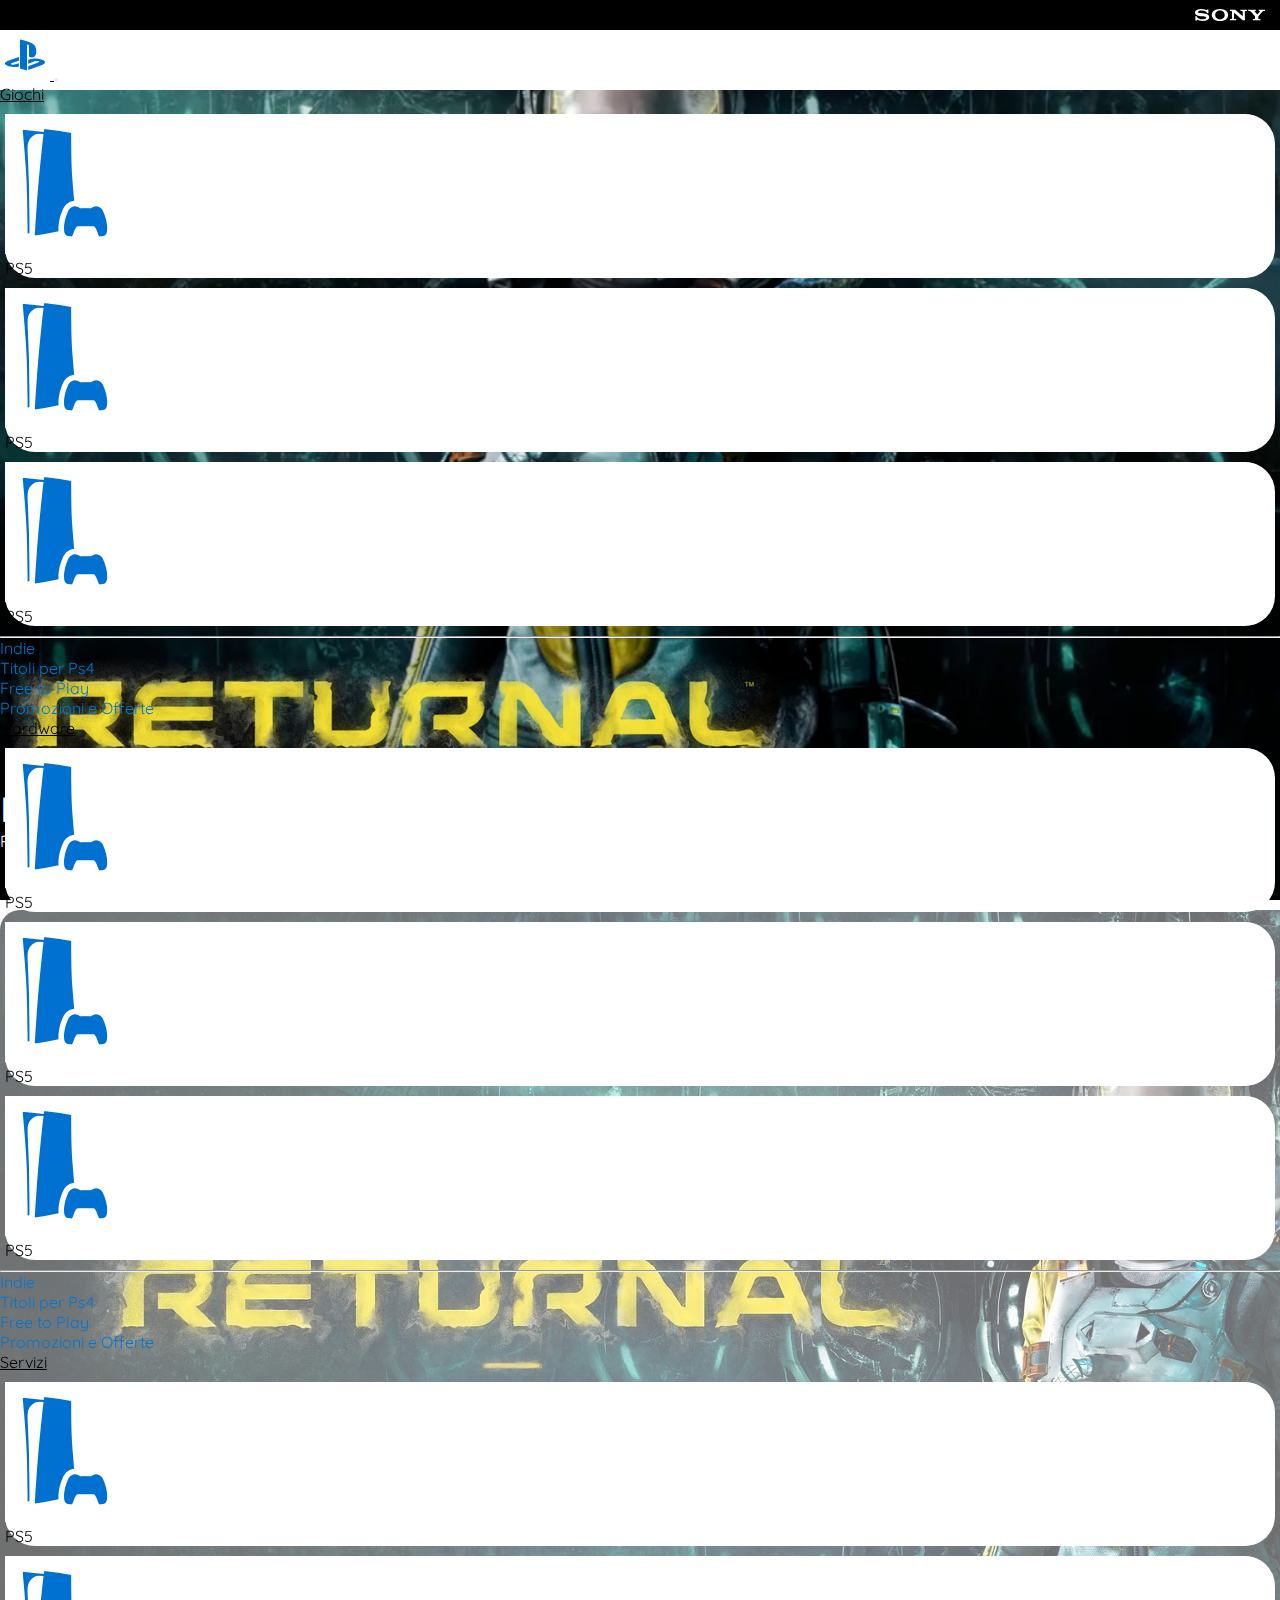
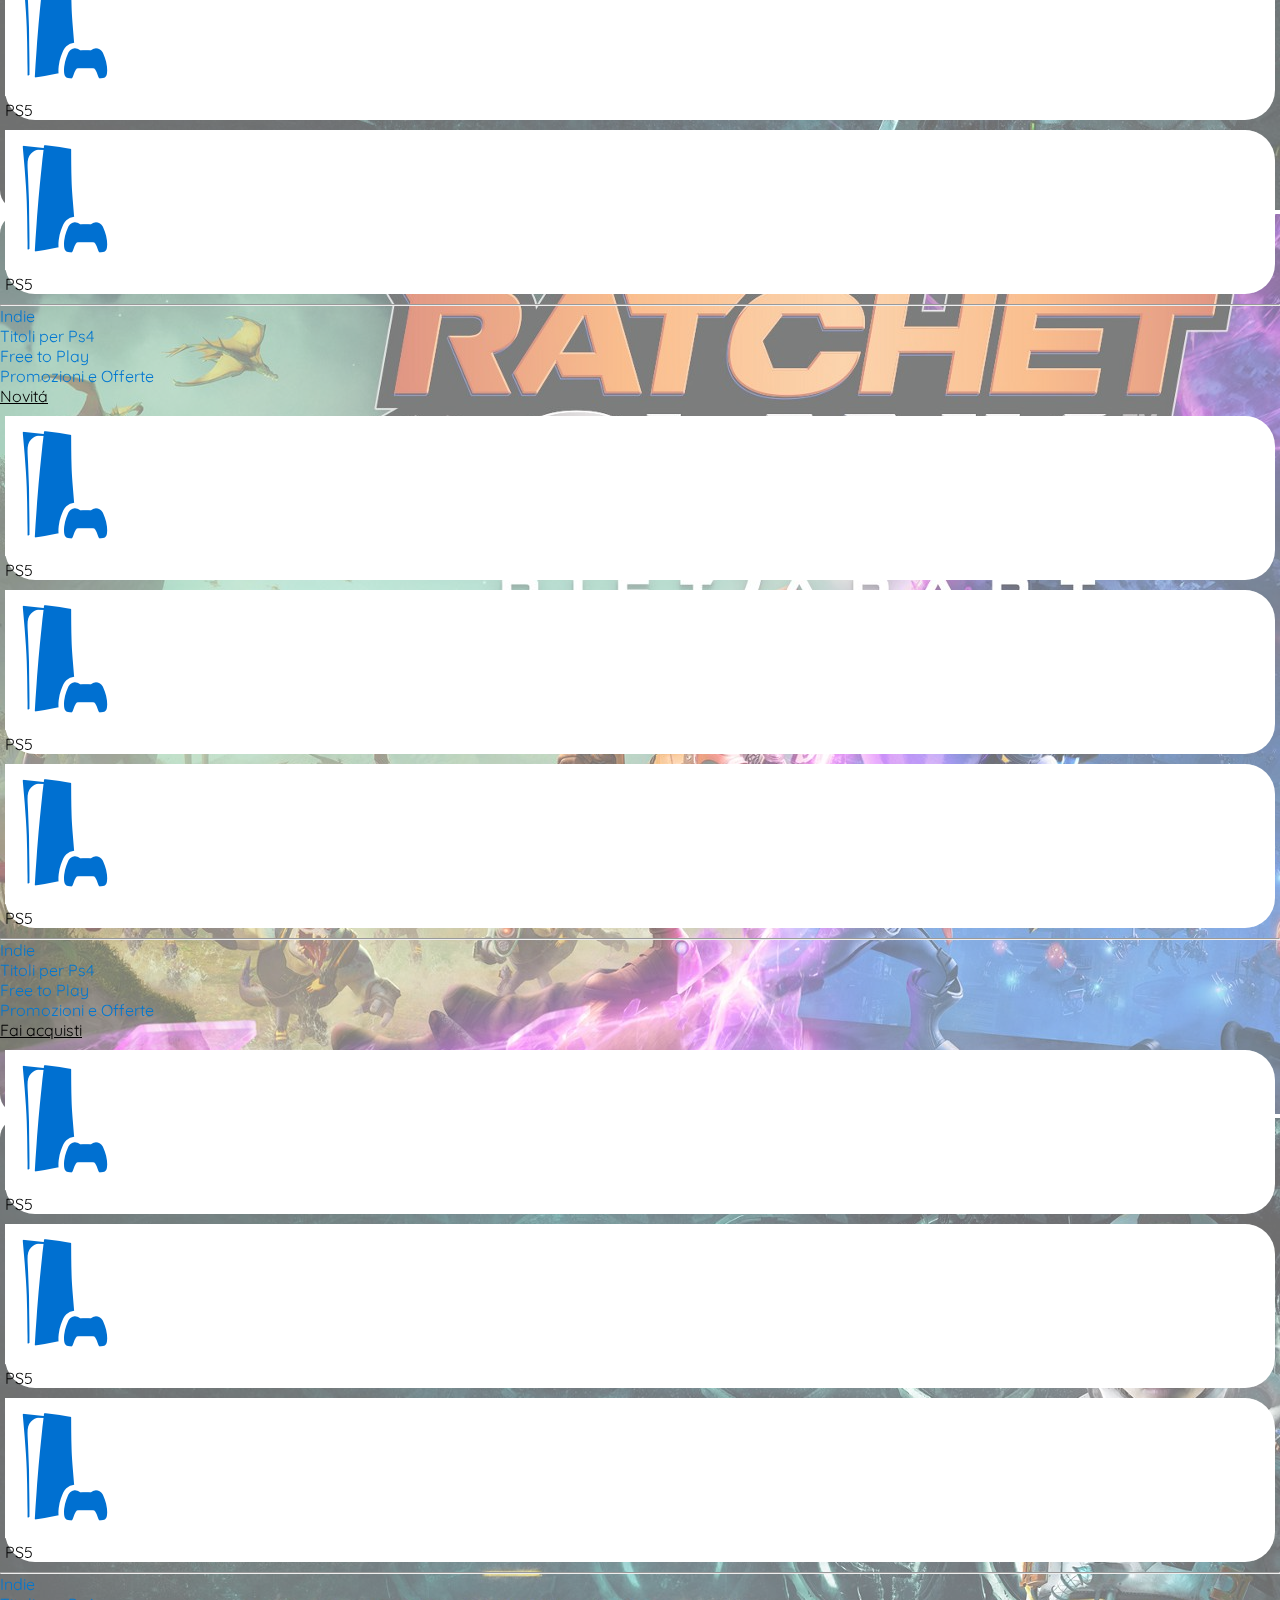
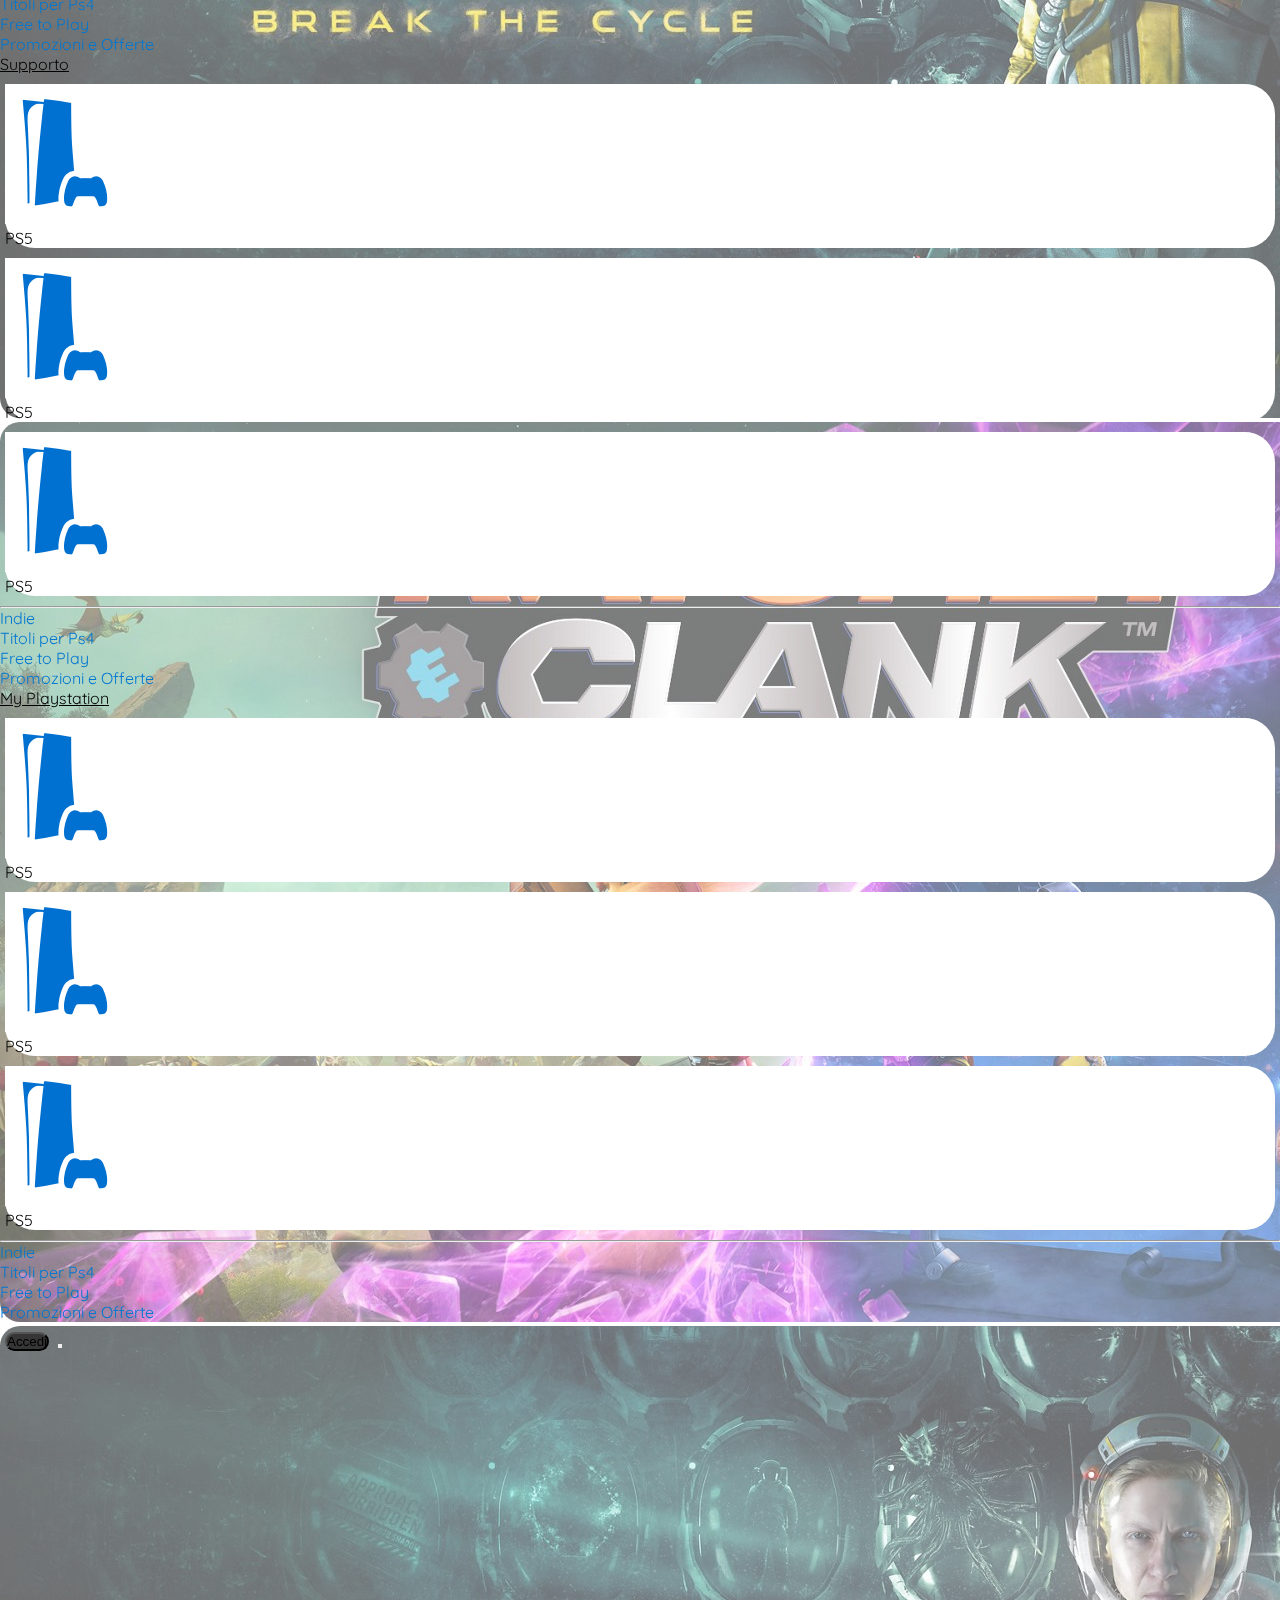
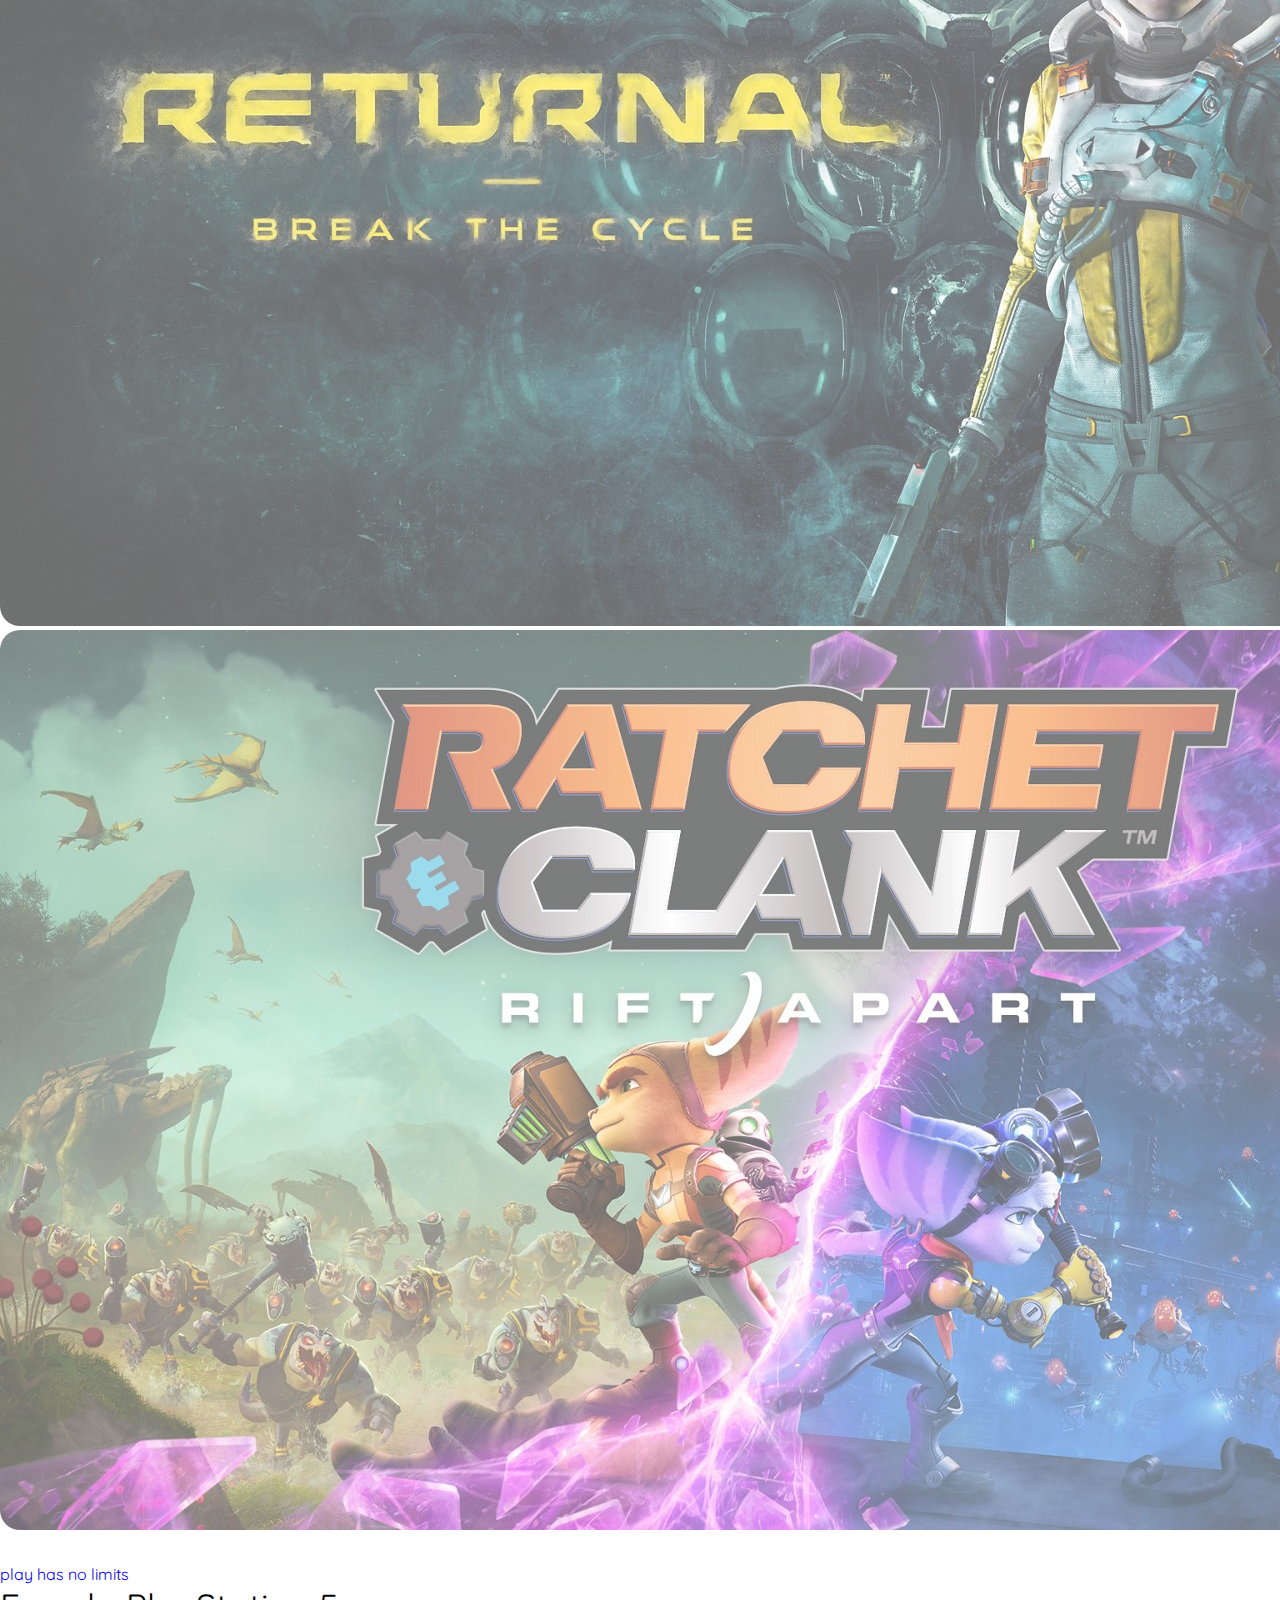
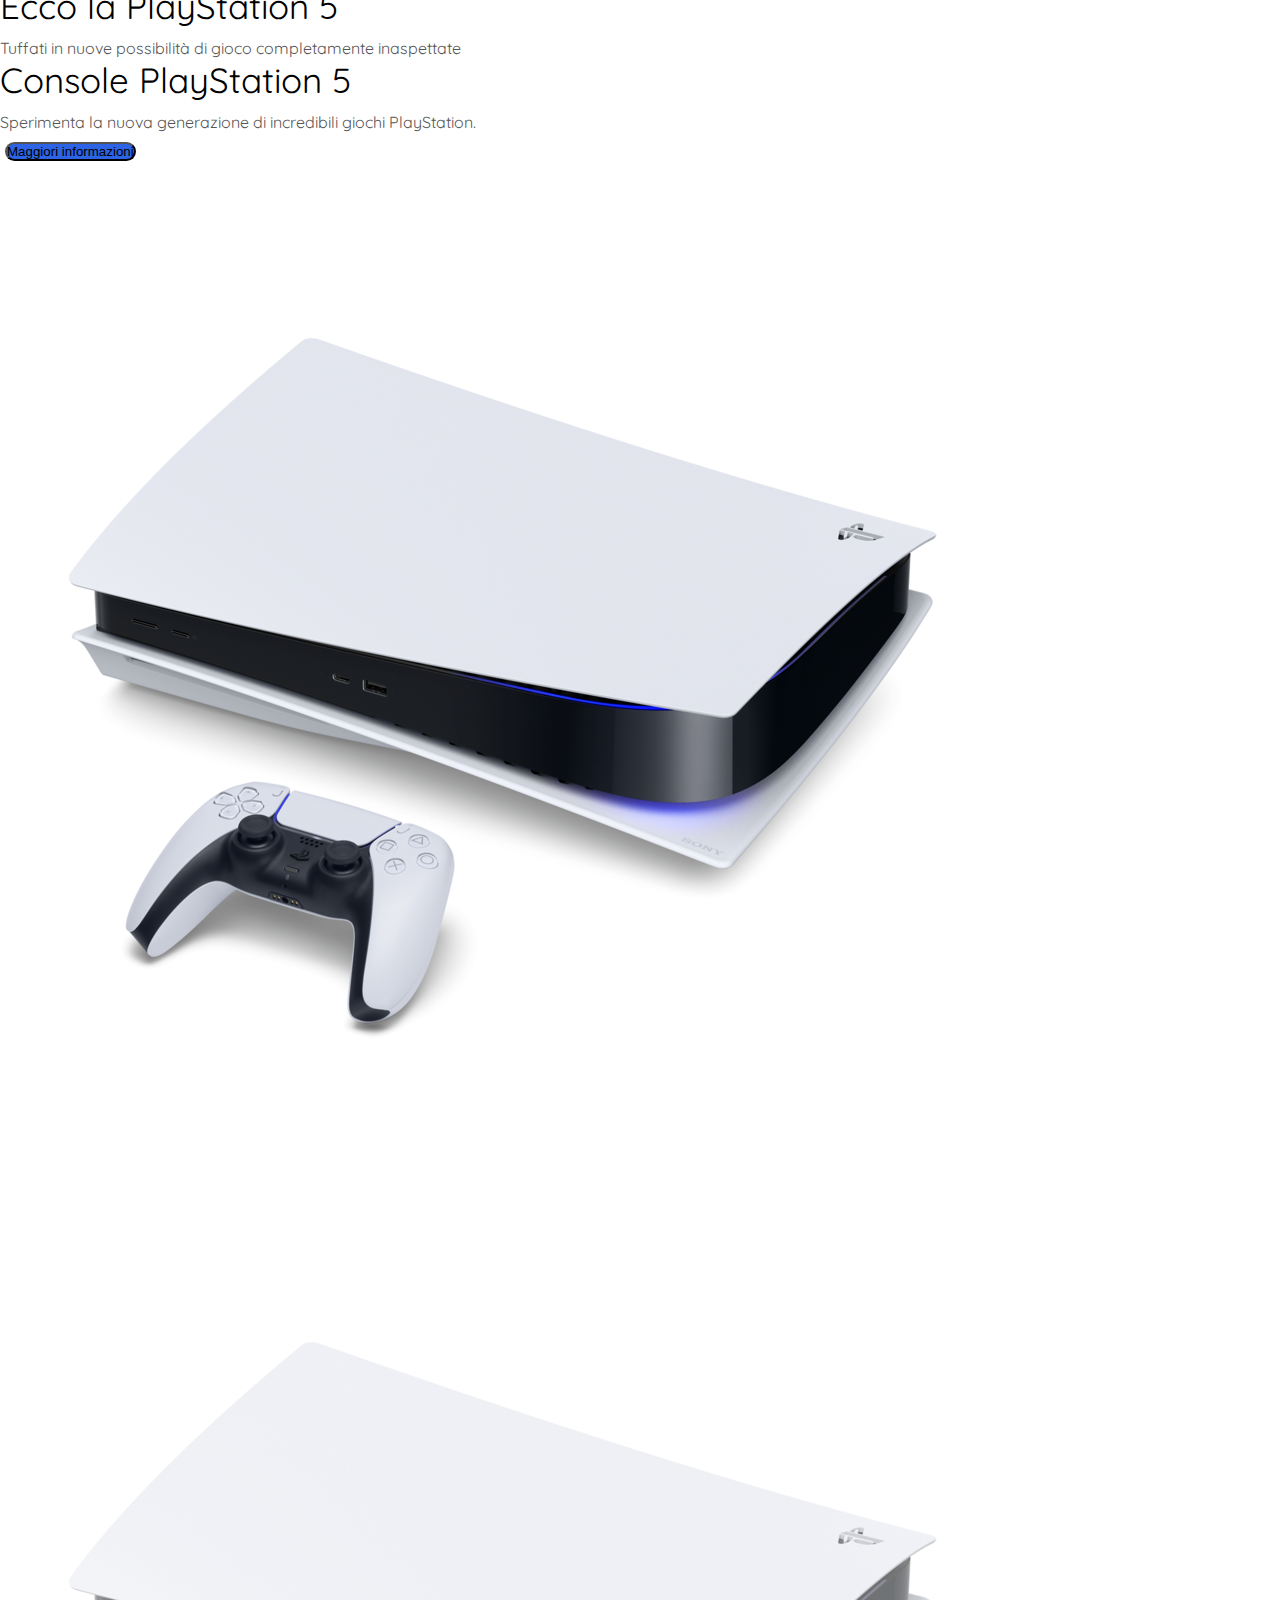
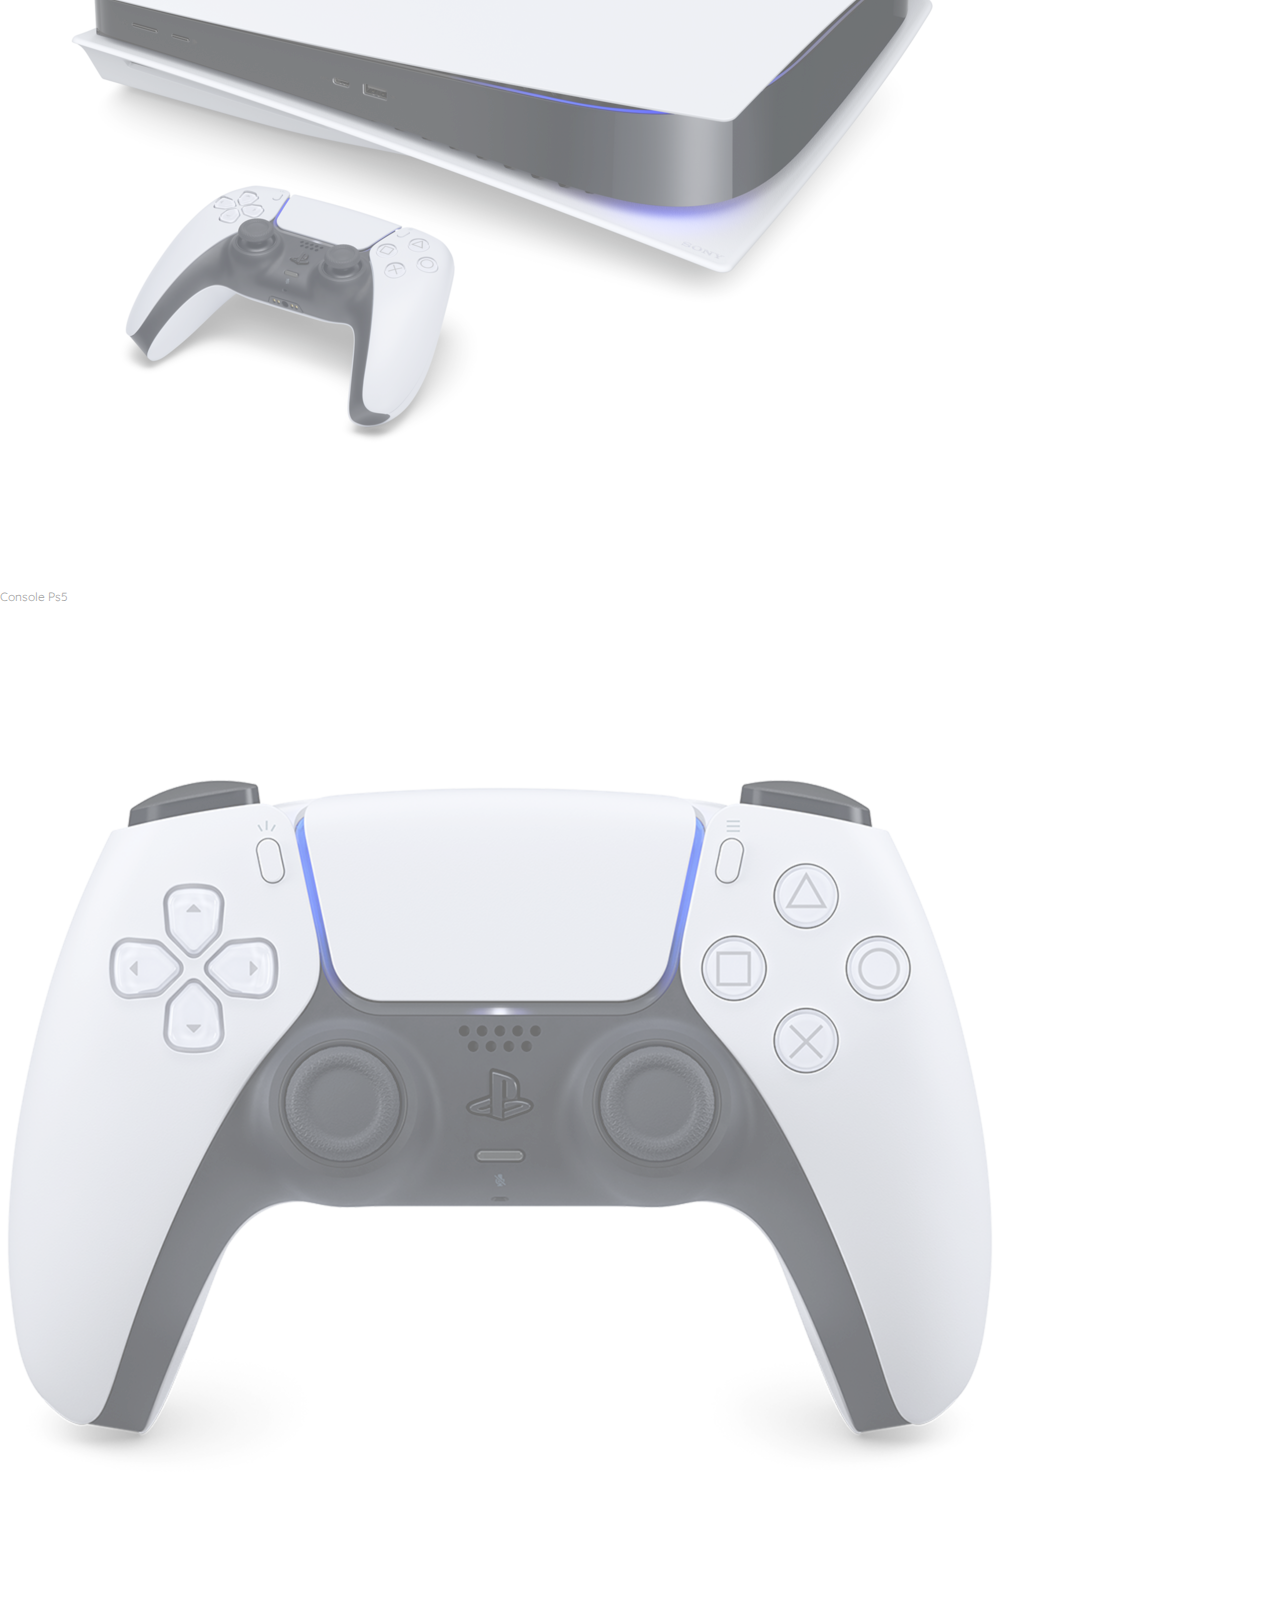
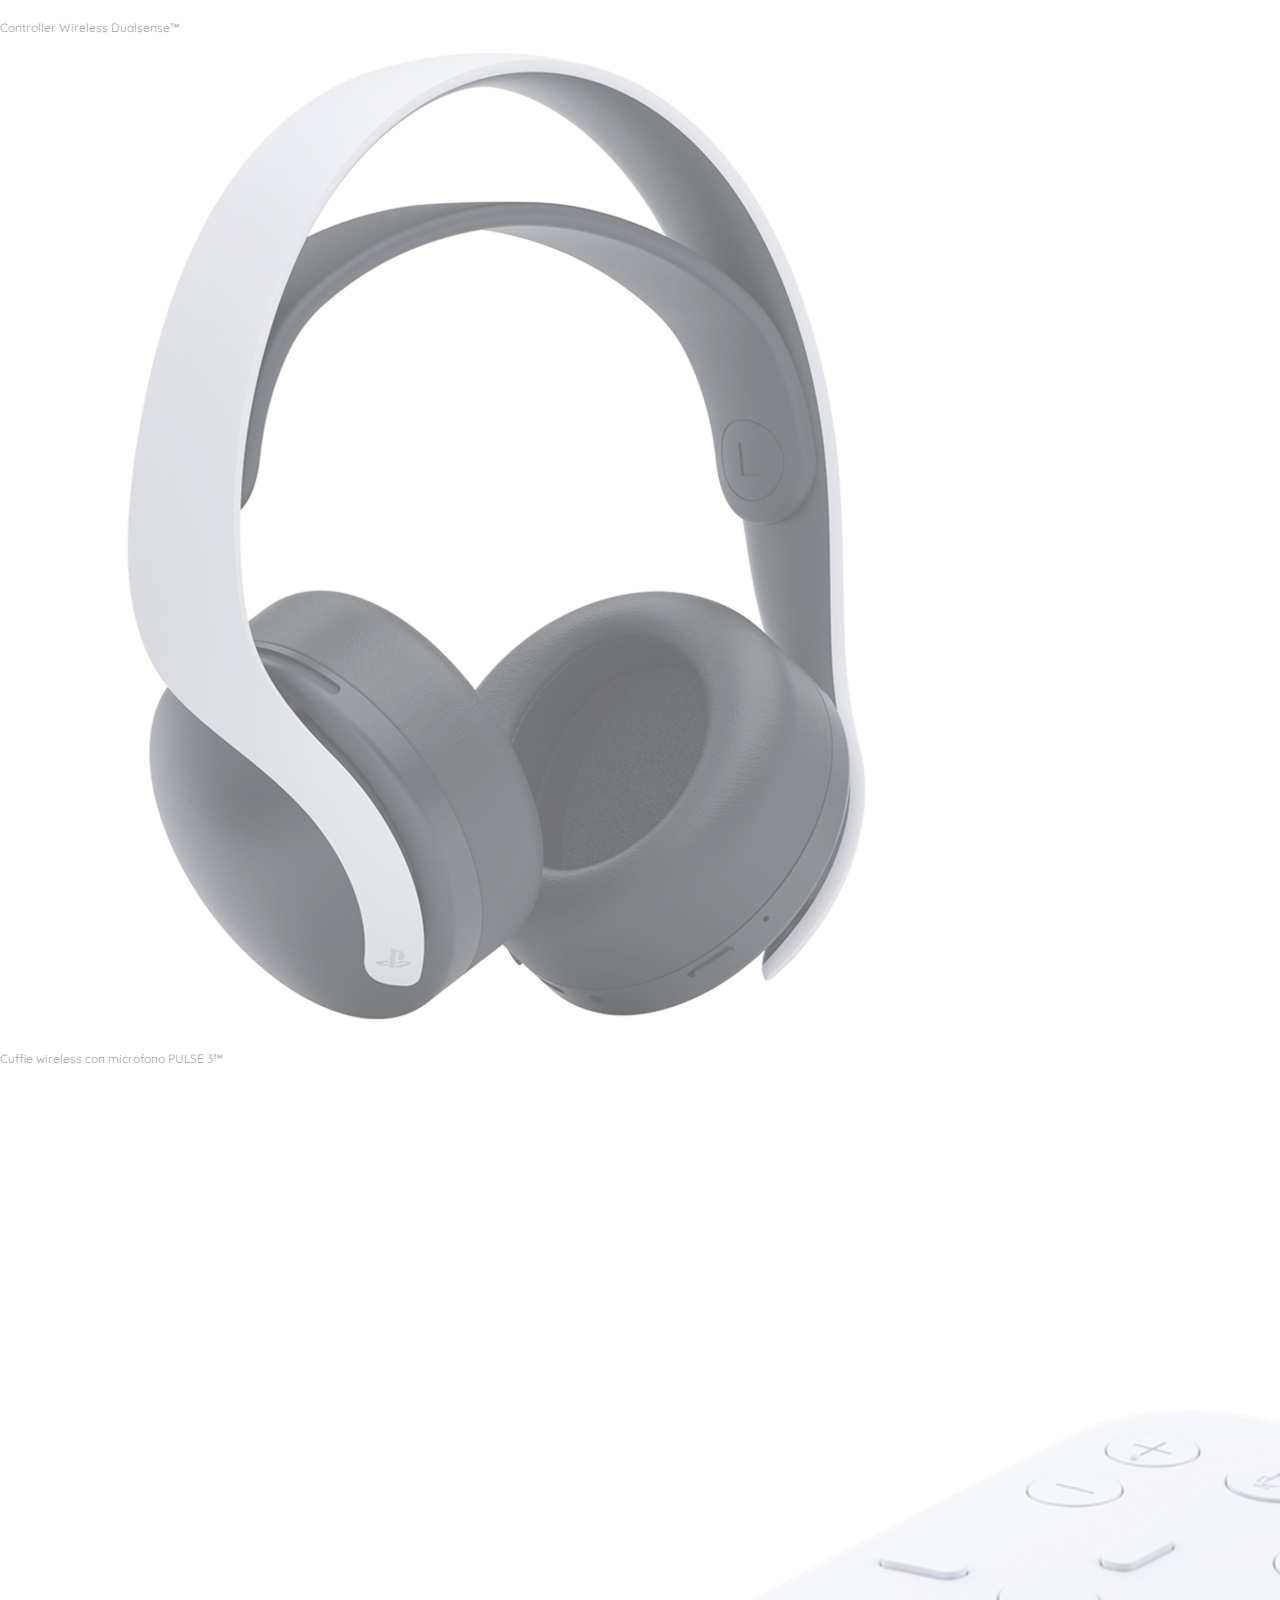
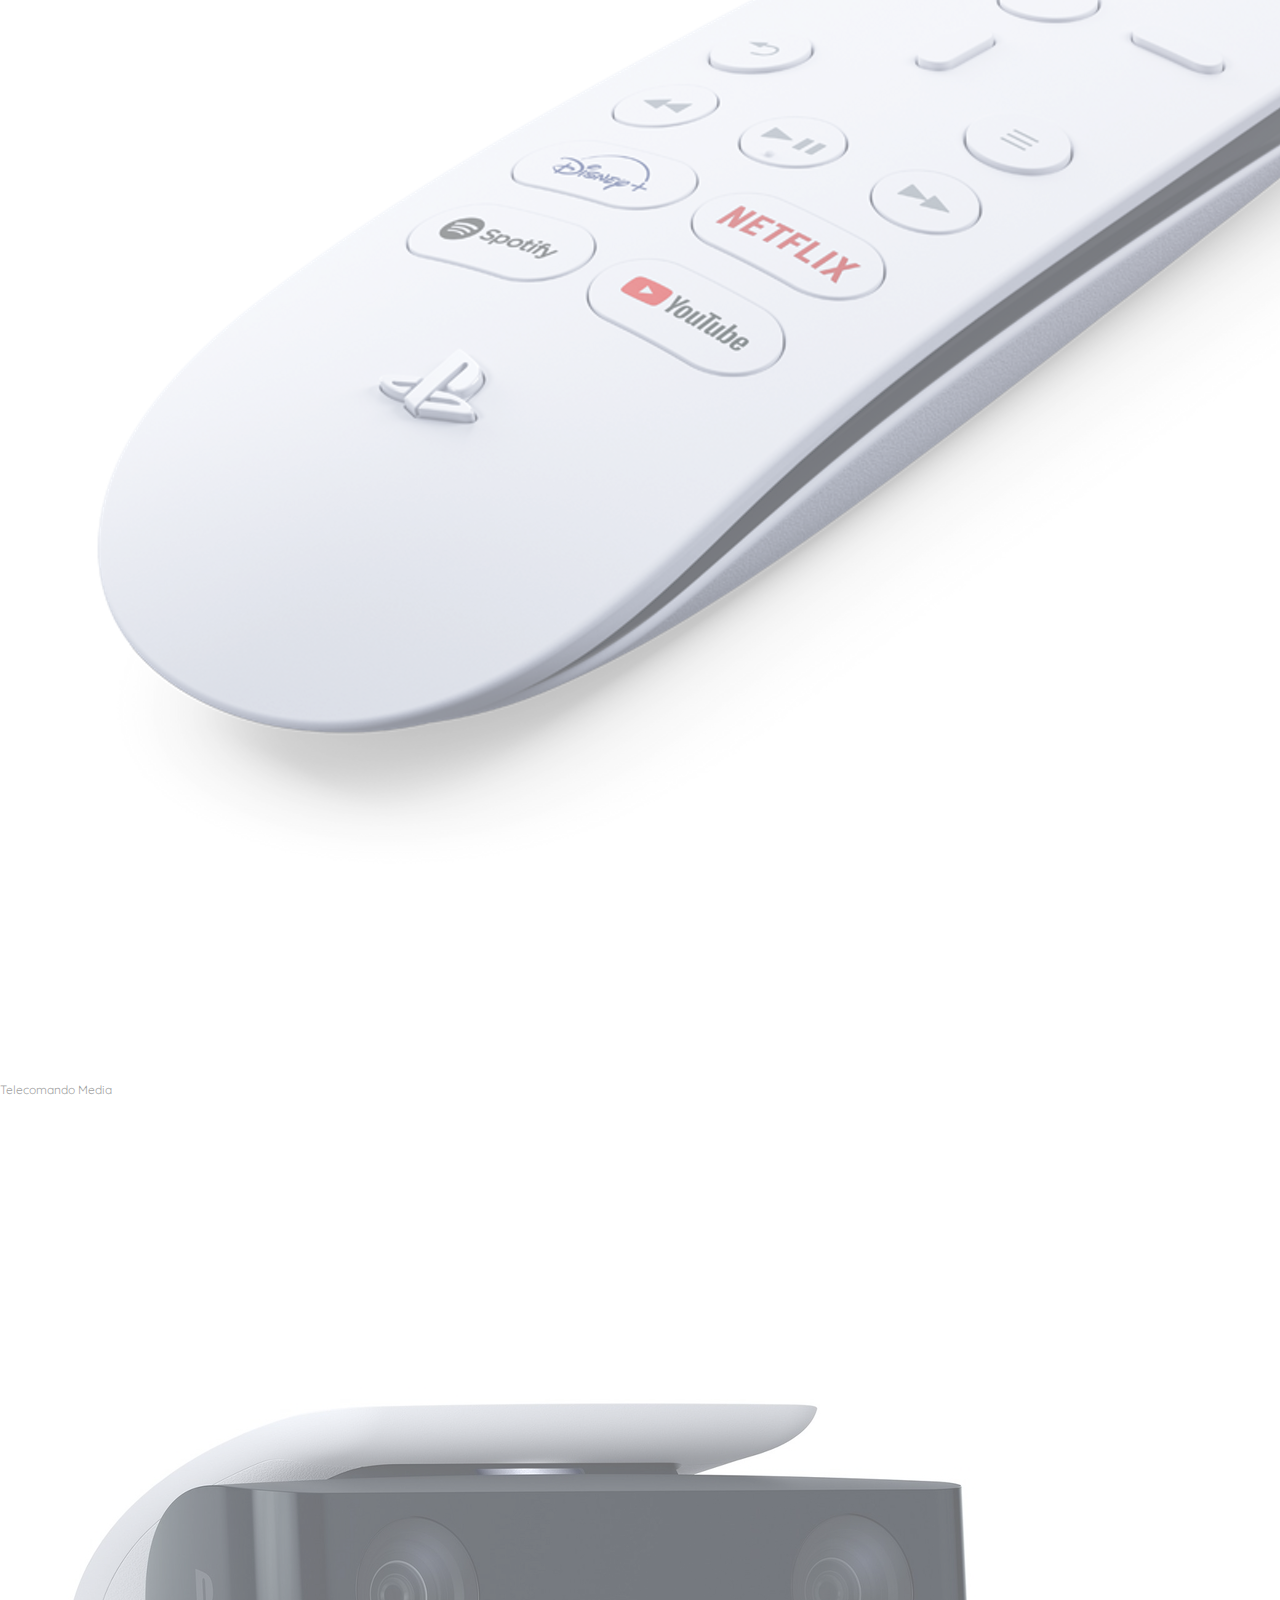
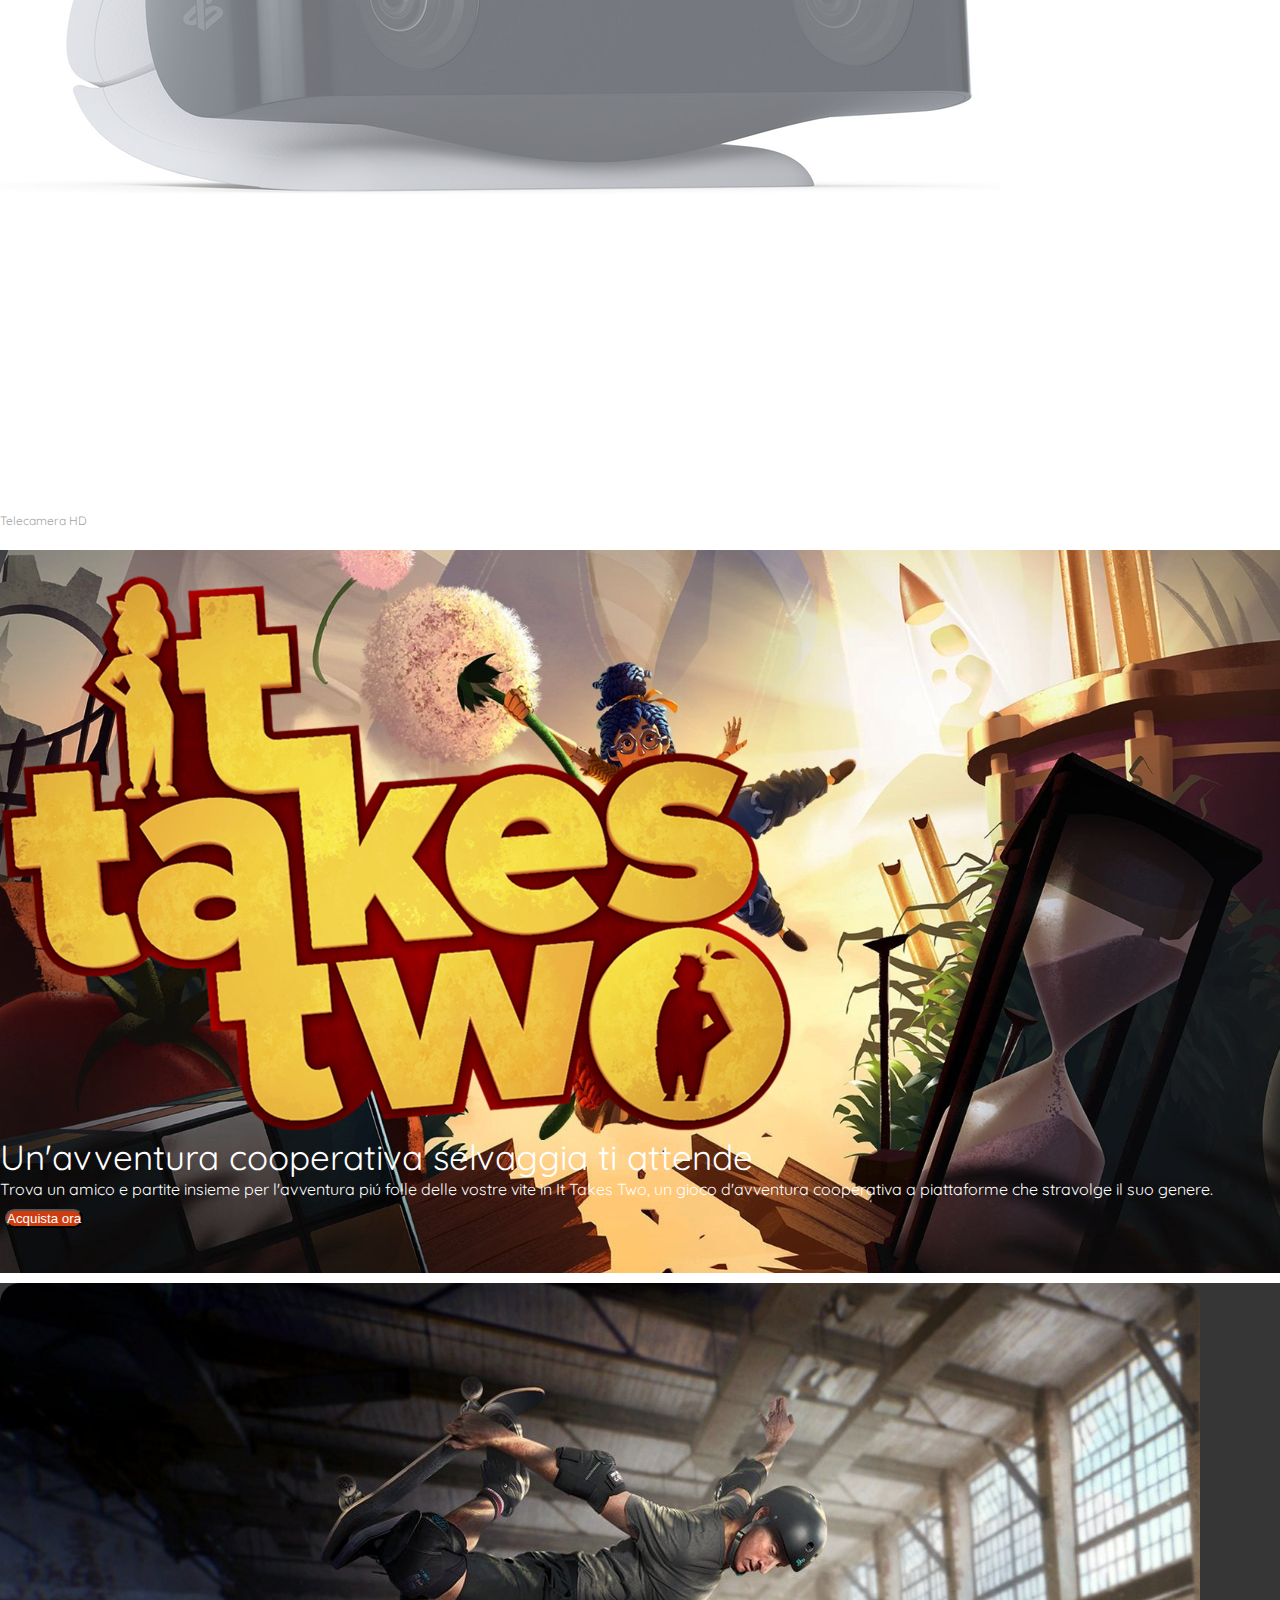
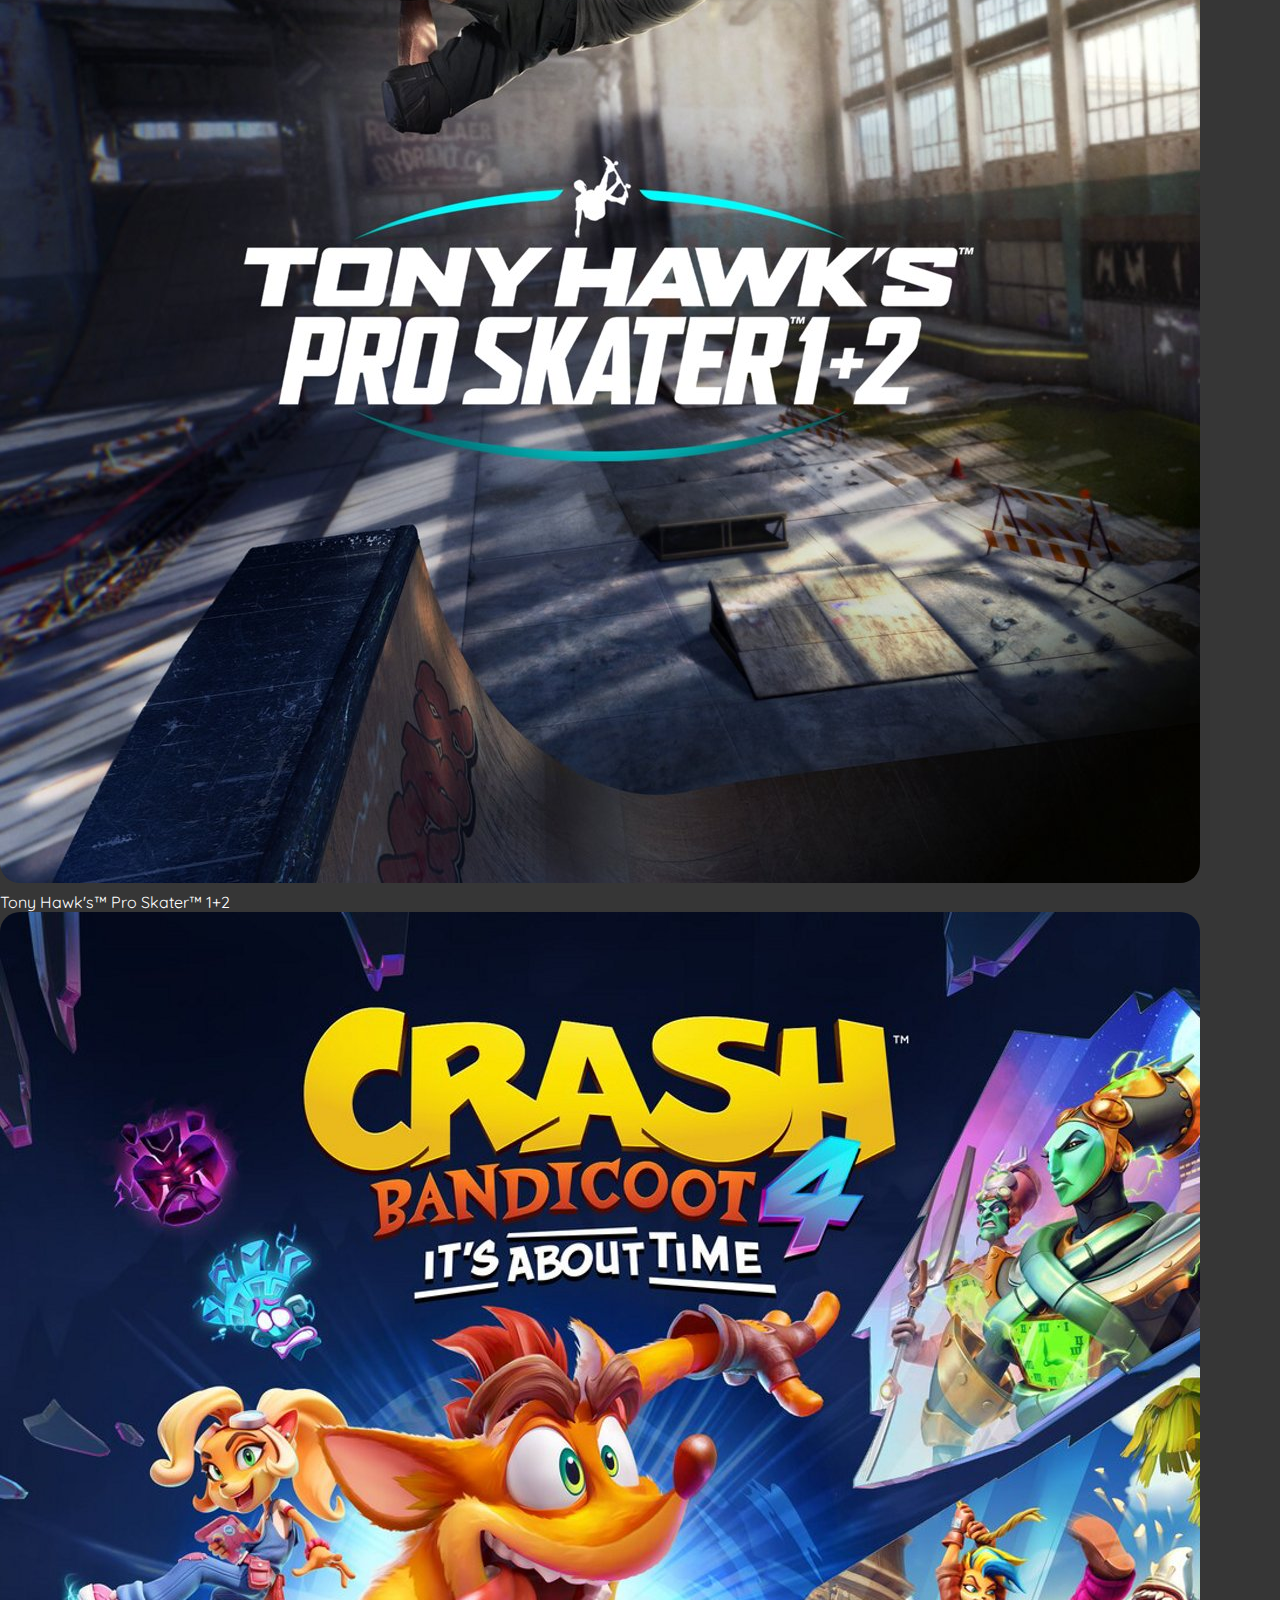
<file: index.html>
<!DOCTYPE html>
<html lang="en">
<head>
    <meta charset="UTF-8">
    <meta http-equiv="X-UA-Compatible" content="IE=edge">
    <meta name="viewport" content="width=device-width, initial-scale=1.0">
    <link rel="shortcut icon" href="./img/play_logo.svg" type="image/x-icon">
    <link rel="preconnect" href="https://fonts.googleapis.com">
    <link rel="preconnect" href="https://fonts.gstatic.com" crossorigin>
    <link href="https://fonts.googleapis.com/css2?family=Quicksand:wght@300;400;500;600;700&display=swap" rel="stylesheet">
    <link rel="stylesheet" href="https://cdnjs.cloudflare.com/ajax/libs/font-awesome/6.1.0/css/all.min.css" integrity="sha512-10/jx2EXwxxWqCLX/hHth/vu2KY3jCF70dCQB8TSgNjbCVAC/8vai53GfMDrO2Emgwccf2pJqxct9ehpzG+MTw==" crossorigin="anonymous" referrerpolicy="no-referrer" />
    <link href="https://cdn.jsdelivr.net/npm/bootstrap@5.1.3/dist/css/bootstrap.min.css" rel="stylesheet" integrity="sha384-1BmE4kWBq78iYhFldvKuhfTAU6auU8tT94WrHftjDbrCEXSU1oBoqyl2QvZ6jIW3" crossorigin="anonymous">
    <link rel="stylesheet" href="./css/style.css">
    <script src="https://cdn.jsdelivr.net/npm/bootstrap@5.1.3/dist/js/bootstrap.bundle.min.js" integrity="sha384-ka7Sk0Gln4gmtz2MlQnikT1wXgYsOg+OMhuP+IlRH9sENBO0LRn5q+8nbTov4+1p" crossorigin="anonymous"></script>
    <title>Playstation</title>
</head>
<body>
    <!-- header  -->
    <header>
        <!-- nav-sopra -->
       <section class="up_nav">
            <div class="logo-container">
               <img src="./img/sony_logo.svg" alt="logo sony">
            </div>
       </section>
        <!-- nav-sotto -->
        <nav class="navbar navbar-expand-lg navbar-light bg-white">
            <div class="container-fluid my_dropdown_container">
                <a class="navbar-brand" href="#">
                    <img src="./img/play_logo.svg" alt="logo-playstation">
                </a>
                <button class="navbar-toggler" type="button" data-bs-toggle="collapse" data-bs-target="#navbarSupportedContent"
                    aria-controls="navbarSupportedContent" aria-expanded="false" aria-label="Toggle navigation">
                    <span class="navbar-toggler-icon"></span>
                </button>
                <div class="collapse navbar-collapse" id="navbarSupportedContent">
                    <ul class="navbar-nav me-auto mb-2 mb-lg-0">
                        <li class="nav-item dropdown my_dropdown_li">
                            <a class="nav-link dropdown-toggle" href="#" id="navbarDropdown" role="button"
                                data-bs-toggle="dropdown" aria-expanded="false">
                                Giochi
                                <i class="fa fa-chevron-down"></i>
                            </a>
                            <div class="dropdown-menu my_dropdown_ul" aria-labelledby="navbarDropdown">
                                <div class="container">
                                    <div class="row justify-content-center text-center">
                                        <div class="col-2 my_button">
                                            <img src="./img/play-menu-ico.png" alt="icona play-station" class="img-fluid">
                                            <p>PS5</p>
                                        </div>
                                        <div class="col-2 my_button mx-2">
                                            <img src="./img/play-menu-ico.png" alt="icona play-station" class="img-fluid">
                                            <p>PS5</p>
                                        </div>
                                        <div class="col-2 my_button">
                                            <img src="./img/play-menu-ico.png" alt="icona play-station" class="img-fluid">
                                            <p>PS5</p>
                                        </div>
                                    </div>
                                    <div><hr class="dropdown-divider"></div>
                                    <div class="row justify-content-center">
                                        <div class="col-8 col-md">
                                            <ul class="nav_li_dropdown_items row justify-content-around">
                                                <li class="col-12 col-md-2">Indie</li>
                                                <li class="col-12 col-md-2">Titoli per Ps4</li>
                                                <li class="col-12 col-md-2">Free to Play</li>
                                                <li class="col-12 col-md-2">Promozioni e Offerte</li>
                                            </ul>
                                        </div>
                                    </div>
                                </div>
                            </div>
                        </li>
                        <li class="nav-item dropdown my_dropdown_li">
                            <a class="nav-link dropdown-toggle" href="#" id="navbarDropdown" role="button"
                                data-bs-toggle="dropdown" aria-expanded="false">
                                Hardware
                                <i class="fa fa-chevron-down"></i>
                            </a>
                            <div class="dropdown-menu my_dropdown_ul" aria-labelledby="navbarDropdown">
                                <div class="container">
                                    <div class="row justify-content-center text-center">
                                        <div class="col-2 my_button">
                                            <img src="./img/play-menu-ico.png" alt="icona play-station" class="img-fluid">
                                            <p>PS5</p>
                                        </div>
                                        <div class="col-2 my_button mx-2">
                                            <img src="./img/play-menu-ico.png" alt="icona play-station" class="img-fluid">
                                            <p>PS5</p>
                                        </div>
                                        <div class="col-2 my_button">
                                            <img src="./img/play-menu-ico.png" alt="icona play-station" class="img-fluid">
                                            <p>PS5</p>
                                        </div>
                                    </div>
                                    <div><hr class="dropdown-divider"></div>
                                    <div class="row justify-content-center">
                                        <div class="col-8 col-md">
                                            <ul class="nav_li_dropdown_items row justify-content-around">
                                                <li class="col-12 col-md-2">Indie</li>
                                                <li class="col-12 col-md-2">Titoli per Ps4</li>
                                                <li class="col-12 col-md-2">Free to Play</li>
                                                <li class="col-12 col-md-2">Promozioni e Offerte</li>
                                            </ul>
                                        </div>
                                    </div>
                                </div>
                            </div>
                        </li>
                        <li class="nav-item dropdown my_dropdown_li">
                            <a class="nav-link dropdown-toggle" href="#" id="navbarDropdown" role="button"
                                data-bs-toggle="dropdown" aria-expanded="false">
                                Servizi
                                <i class="fa fa-chevron-down"></i>
                            </a>
                            <div class="dropdown-menu my_dropdown_ul" aria-labelledby="navbarDropdown">
                                <div class="container">
                                    <div class="row justify-content-center text-center">
                                        <div class="col-2 my_button">
                                            <img src="./img/play-menu-ico.png" alt="icona play-station" class="img-fluid">
                                            <p>PS5</p>
                                        </div>
                                        <div class="col-2 my_button mx-2">
                                            <img src="./img/play-menu-ico.png" alt="icona play-station" class="img-fluid">
                                            <p>PS5</p>
                                        </div>
                                        <div class="col-2 my_button">
                                            <img src="./img/play-menu-ico.png" alt="icona play-station" class="img-fluid">
                                            <p>PS5</p>
                                        </div>
                                    </div>
                                    <div><hr class="dropdown-divider"></div>
                                    <div class="row justify-content-center">
                                        <div class="col-8 col-md">
                                            <ul class="nav_li_dropdown_items row justify-content-around">
                                                <li class="col-12 col-md-2">Indie</li>
                                                <li class="col-12 col-md-2">Titoli per Ps4</li>
                                                <li class="col-12 col-md-2">Free to Play</li>
                                                <li class="col-12 col-md-2">Promozioni e Offerte</li>
                                            </ul>
                                        </div>
                                    </div>
                                </div>
                            </div>
                        </li>
                        <li class="nav-item dropdown my_dropdown_li">
                            <a class="nav-link dropdown-toggle" href="#" id="navbarDropdown" role="button"
                                data-bs-toggle="dropdown" aria-expanded="false">
                                Novit&aacute;
                                <i class="fa fa-chevron-down"></i>
                            </a>
                            <div class="dropdown-menu my_dropdown_ul" aria-labelledby="navbarDropdown">
                                <div class="container">
                                    <div class="row justify-content-center text-center">
                                        <div class="col-2 my_button">
                                            <img src="./img/play-menu-ico.png" alt="icona play-station" class="img-fluid">
                                            <p>PS5</p>
                                        </div>
                                        <div class="col-2 my_button mx-2">
                                            <img src="./img/play-menu-ico.png" alt="icona play-station" class="img-fluid">
                                            <p>PS5</p>
                                        </div>
                                        <div class="col-2 my_button">
                                            <img src="./img/play-menu-ico.png" alt="icona play-station" class="img-fluid">
                                            <p>PS5</p>
                                        </div>
                                    </div>
                                    <div><hr class="dropdown-divider"></div>
                                    <div class="row justify-content-center">
                                        <div class="col-8 col-md">
                                            <ul class="nav_li_dropdown_items row justify-content-around">
                                                <li class="col-12 col-md-2">Indie</li>
                                                <li class="col-12 col-md-2">Titoli per Ps4</li>
                                                <li class="col-12 col-md-2">Free to Play</li>
                                                <li class="col-12 col-md-2">Promozioni e Offerte</li>
                                            </ul>
                                        </div>
                                    </div>
                                </div>
                            </div>
                        </li>
                        <li class="nav-item dropdown my_dropdown_li">
                            <a class="nav-link dropdown-toggle" href="#" id="navbarDropdown" role="button"
                                data-bs-toggle="dropdown" aria-expanded="false">
                                Fai acquisti
                                <i class="fa fa-chevron-down"></i>
                            </a>
                            <div class="dropdown-menu my_dropdown_ul" aria-labelledby="navbarDropdown">
                                <div class="container">
                                    <div class="row justify-content-center text-center">
                                        <div class="col-2 my_button">
                                            <img src="./img/play-menu-ico.png" alt="icona play-station" class="img-fluid">
                                            <p>PS5</p>
                                        </div>
                                        <div class="col-2 my_button mx-2">
                                            <img src="./img/play-menu-ico.png" alt="icona play-station" class="img-fluid">
                                            <p>PS5</p>
                                        </div>
                                        <div class="col-2 my_button">
                                            <img src="./img/play-menu-ico.png" alt="icona play-station" class="img-fluid">
                                            <p>PS5</p>
                                        </div>
                                    </div>
                                    <div><hr class="dropdown-divider"></div>
                                    <div class="row justify-content-center">
                                        <div class="col-8 col-md">
                                            <ul class="nav_li_dropdown_items row justify-content-around">
                                                <li class="col-12 col-md-2">Indie</li>
                                                <li class="col-12 col-md-2">Titoli per Ps4</li>
                                                <li class="col-12 col-md-2">Free to Play</li>
                                                <li class="col-12 col-md-2">Promozioni e Offerte</li>
                                            </ul>
                                        </div>
                                    </div>
                                </div>
                            </div>
                        </li>
                        <li class="nav-item dropdown my_dropdown_li">
                            <a class="nav-link dropdown-toggle" href="#" id="navbarDropdown" role="button"
                                data-bs-toggle="dropdown" aria-expanded="false">
                                Supporto
                                <i class="fa fa-chevron-down"></i>
                            </a>
                            <div class="dropdown-menu my_dropdown_ul" aria-labelledby="navbarDropdown">
                                <div class="container">
                                    <div class="row justify-content-center text-center">
                                        <div class="col-2 my_button">
                                            <img src="./img/play-menu-ico.png" alt="icona play-station" class="img-fluid">
                                            <p>PS5</p>
                                        </div>
                                        <div class="col-2 my_button mx-2">
                                            <img src="./img/play-menu-ico.png" alt="icona play-station" class="img-fluid">
                                            <p>PS5</p>
                                        </div>
                                        <div class="col-2 my_button">
                                            <img src="./img/play-menu-ico.png" alt="icona play-station" class="img-fluid">
                                            <p>PS5</p>
                                        </div>
                                    </div>
                                    <div><hr class="dropdown-divider"></div>
                                    <div class="row justify-content-center">
                                        <div class="col-8 col-md">
                                            <ul class="nav_li_dropdown_items row justify-content-around">
                                                <li class="col-12 col-md-2">Indie</li>
                                                <li class="col-12 col-md-2">Titoli per Ps4</li>
                                                <li class="col-12 col-md-2">Free to Play</li>
                                                <li class="col-12 col-md-2">Promozioni e Offerte</li>
                                            </ul>
                                        </div>
                                    </div>
                                </div>
                            </div>
                        </li>
                    </ul>
                    <div class="d-flex">
                        <ul class="navbar-nav me-auto mb-2 mb-lg-0">
                            <li class="nav-item dropdown my_dropdown_li">
                                <a class="nav-link dropdown-toggle" href="#" id="navbarDropdown" role="button"
                                    data-bs-toggle="dropdown" aria-expanded="false">
                                    My Playstation
                                    <i class="fa fa-chevron-down"></i>
                                </a>
                                <div class="dropdown-menu my_dropdown_ul" aria-labelledby="navbarDropdown">
                                    <div class="container">
                                        <div class="row justify-content-center text-center">
                                            <div class="col-2 my_button">
                                                <img src="./img/play-menu-ico.png" alt="icona play-station" class="img-fluid">
                                                <p>PS5</p>
                                            </div>
                                            <div class="col-2 my_button mx-2">
                                                <img src="./img/play-menu-ico.png" alt="icona play-station" class="img-fluid">
                                                <p>PS5</p>
                                            </div>
                                            <div class="col-2 my_button">
                                                <img src="./img/play-menu-ico.png" alt="icona play-station" class="img-fluid">
                                                <p>PS5</p>
                                            </div>
                                        </div>
                                        <div><hr class="dropdown-divider"></div>
                                        <div class="row justify-content-center">
                                            <div class="col-6 col-md ">
                                                <ul class="nav_li_dropdown_items row justify-content-around">
                                                    <li class="col-12 col-md-2">Indie</li>
                                                    <li class="col-12 col-md-2">Titoli per Ps4</li>
                                                    <li class="col-12 col-md-2">Free to Play</li>
                                                    <li class="col-12 col-md-2">Promozioni e Offerte</li>
                                                </ul>
                                            </div>
                                        </div>
                                    </div>
                                <div>
                            </li>
                        </ul>
                    </div>
                    <button type="button" class="my_button btn btn-dark">Accedi</button>
                    <button class="btn" type="submit"><i class="fa-solid fa-magnifying-glass"></i></button>
                </div>
            </div>
        </nav>
    </header>
    <!-- /header  -->

    <!-- main  -->
    <main>
        <!-- jumbotron -->
        <a href="bonus.html">
            <div id="jumbo" class="hero">
                <div class="container">
                    <div class="row">
                        <div class="col-6 col-lg-3">
                            <img class="img-fluid"src="./img/returnal-hero-banner-logo.png" alt="logo returnal">
                        </div>
                    </div>
                    <div class="row">
                        <div class="hero_text col-12 col-lg-4 py-2">
                            <h1>Rompi il Cerchio</h1>
                            <p>Rialzati dopo ogni sconfitta e affronta una nuova sfida con ogni rinascita in questo esplosivo thriller fantascientifico, disponibile in esclusica su PS5.</p>
                            <button type="button" id="hero-button" class="my_button btn btn-dark" >Acquista ora</button>
                        </div>
                    </div>
                </div>
            </div>
        </a>

        <!-- cards in vetrina -->
        <section id="featured" class="my_card">
            <div class="container">
                <div class="row gy-3">
                    <div class="transition_card col-6 col-sm-4 col-lg-2">
                        <img class="img-fluid img-thumbnail" src="./img/returnal-listing-thumb-01-ps5.jpg" alt="returnal">
                        <div class="transparent"></div>
                    </div>
                    <div class="transition_card col-6 col-sm-4 col-lg-2 rounded">
                        <img class="img-fluid img-thumbnail" src="./img/ratchet-and-clank-rift-apart-keyart.jpg" alt="ratchet&clank">
                        <div class="transparent"></div>
                    </div>
                    <div class="transition_card col-6 col-sm-4 col-lg-2">
                        <img class="img-fluid img-thumbnail" src="./img/returnal-listing-thumb-01-ps5.jpg" alt="returnal">
                        <div class="transparent"></div>
                    </div>
                    <div class="transition_card col-6 col-sm-4 col-lg-2">
                        <img class="img-fluid img-thumbnail" src="./img/ratchet-and-clank-rift-apart-keyart.jpg" alt="ratchet&clank">
                        <div class="transparent"></div>
                    </div>
                    <div class="transition_card col-6 col-sm-4 col-lg-2">
                        <img class="img-fluid img-thumbnail" src="./img/returnal-listing-thumb-01-ps5.jpg" alt="returnal">
                        <div class="transparent"></div>
                    </div>
                    <div class="transition_card col-6 col-sm-4 col-lg-2">
                        <img class="img-fluid img-thumbnail" src="./img/ratchet-and-clank-rift-apart-keyart.jpg" alt="ratchet&clank">
                        <div class="transparent"></div>
                    </div>
                </div>
            </div>
        </section>

        <!-- sezione playstation 5 -->
        <section id="playstation-5" class="console">
            <div class="container">
                <div class="row">
                    <div class="col-12 text-center">
                        <a class="text-uppercase text-decoration-none" href="#">play has no limits</a>
                        <h1>Ecco la PlayStation 5</h1>
                        <p>Tuffati in nuove possibilità di gioco completamente inaspettate</p>
                    </div>
                </div>
                <div class="row my-5 align-items-center">
                    <div class="col-12 col-md-5">
                        <h1>Console PlayStation 5</h1>
                        <p>Sperimenta la nuova generazione di incredibili  giochi PlayStation.</p>
                        <button type="button" id="console-button" class="my_button btn btn-primary">Maggiori informazioni</button>
                    </div>
                    <div class="console-image col-12 col-md-7">
                        <img src="./img/playstation-5-thumb.png" alt="playstation 5" class="img-fluid">
                    </div>
                </div>
                <div class="console-card-row row">
                    <div class="transition_card col-4 col-md text-center">
                        <img src="./img/playstation-5-thumb.png" alt="console ps5" class="img-fluid">
                        <div class="transparent"></div>
                        <p>Console Ps5</p>
                    </div>
                    <div class="transition_card col-4 col-md text-center">
                        <img src="./img/joypad-thumb.png" alt="joypad" class="img-fluid">
                        <div class="transparent"></div>
                        <p>Controller Wireless Dualsense&trade;</p>
                    </div>
                    <div class="transition_card col-4 col-md text-center">
                        <img src="./img/headset-thumb.png" alt="headset" class="img-fluid">
                        <div class="transparent"></div>
                        <p>Cuffie wireless con microfono PULSE 3&trade;</p>
                    </div>
                    <div class="transition_card col-4 col-md text-center">
                        <img src="./img/remote-thumb.png" alt="remote" class="img-fluid">
                        <div class="transparent"></div>
                        <p>Telecomando Media</p>
                    </div>
                    <div class="transition_card col-4 col-md text-center">
                        <img src="./img/camera-thumb.jpg" alt="telecamera" class="img-fluid">
                        <div class="transparent"></div>
                        <p>Telecamera HD</p>
                    </div>
                </div>
            </div>
        </section>

        <!-- hero gioco -->
        <section id="game" class="hero">
            <div class="container">
                <div class="row">
                    <div class="col-6 col-lg-3">
                        <img class="img-fluid" src="./img/it-takes-two-logo.png" alt="logo returnal">
                    </div>
                </div>
                <div class="row">
                    <div class="hero_text col-12 col-lg-4 py-2">
                        <h1>Un'avventura cooperativa selvaggia ti attende</h1>
                        <p>Trova un amico e partite insieme per l'avventura pi&uacute; folle delle vostre vite in It Takes Two, un gioco d'avventura cooperativa a piattaforme che stravolge il suo genere.</p>
                        <button type="button" id="hero-button" class="my_button btn btn-dark">Acquista ora</button>
                    </div>
                </div>
            </div>
        </section>

        <!-- cards nuove uscite -->
        <section id="new-release" class="my_card">
            <div class="container">
                <div class="row gy-3">
                    <div class="transition_card col-6 col-sm-4 col-lg-2">
                        <img class="img-fluid" src="./img/tony-hawks-pro-skater-1-2-store-art.jpg" alt="pro-skaters">
                        <p>Tony Hawk's&trade; Pro Skater&trade; 1+2</p>
                    </div>
                    <div class="transition_card col-6 col-sm-4 col-lg-2 rounded">
                        <img class="img-fluid" src="./img/crash-bandicoot-4-its-about-time-store-art.jpg" alt="crash-bandicot-4">
                        <p>Crash Bandicoot 4: It's About Time</p>
                    </div>
                    <div class="transition_card col-6 col-sm-4 col-lg-2">
                        <img class="img-fluid" src="./img/tony-hawks-pro-skater-1-2-store-art.jpg" alt="pro-skaters">
                        <p>Tony Hawk's&trade; Pro Skater&trade; 1+2</p>
                    </div>
                    <div class="transition_card col-6 col-sm-4 col-lg-2">
                        <img class="img-fluid" src="./img/crash-bandicoot-4-its-about-time-store-art.jpg" alt="crash-bandicot-4">
                        <p>Crash Bandicoot 4: It's About Time</p>
                    </div>
                    <div class="transition_card col-6 col-sm-4 col-lg-2">
                        <img class="img-fluid" src="./img/tony-hawks-pro-skater-1-2-store-art.jpg" alt="pro-skaters">
                        <p>Tony Hawk's&trade; Pro Skater&trade; 1+2</p>
                    </div>
                    <div class="transition_card col-6 col-sm-4 col-lg-2">
                        <img class="img-fluid" src="./img/crash-bandicoot-4-its-about-time-store-art.jpg" alt="crash-bandicot-4">
                        <p>Crash Bandicoot 4: It's About Time</p>
                    </div>
                    <div class="transition_card col-6 col-sm-4 col-lg-2">
                        <img class="img-fluid" src="./img/tony-hawks-pro-skater-1-2-store-art.jpg" alt="pro-skaters">
                        <p>Tony Hawk's&trade; Pro Skater&trade; 1+2</p>
                    </div>
                    <div class="transition_card col-6 col-sm-4 col-lg-2 rounded">
                        <img class="img-fluid" src="./img/crash-bandicoot-4-its-about-time-store-art.jpg" alt="crash-bandicot-4">
                        <p>Crash Bandicoot 4: It's About Time</p>
                    </div>
                    <div class="transition_card col-6 col-sm-4 col-lg-2">
                        <img class="img-fluid" src="./img/tony-hawks-pro-skater-1-2-store-art.jpg" alt="pro-skaters">
                        <p>Tony Hawk's&trade; Pro Skater&trade; 1+2</p>
                    </div>
                    <div class="transition_card col-6 col-sm-4 col-lg-2">
                        <img class="img-fluid" src="./img/crash-bandicoot-4-its-about-time-store-art.jpg" alt="crash-bandicot-4">
                        <p>Crash Bandicoot 4: It's About Time</p>
                    </div>
                    <div class="transition_card col-6 col-sm-4 col-lg-2">
                        <img class="img-fluid" src="./img/tony-hawks-pro-skater-1-2-store-art.jpg" alt="pro-skaters">
                        <p>Tony Hawk's&trade; Pro Skater&trade; 1+2</p>
                    </div>
                    <div class="transition_card col-6 col-sm-4 col-lg-2">
                        <img class="img-fluid" src="./img/crash-bandicoot-4-its-about-time-store-art.jpg" alt="crash-bandicot-4">
                        <p>Crash Bandicoot 4: It's About Time</p>
                    </div>
                </div>
            </div>
        </section>

        <!-- sezione playstation 4 -->
        <section id="playstation-4" class="console">
            <div class="container">
                <div class="row">
                    <div class="col-12 text-center">
                        <h1>Esplora PlayStation&#174;4</h1>
                        <p>Giochi incredibili e intrattenimento senza fine. Non c'&eacute; mai stato un momento migliore per giocare sulla tua PS4.</p>
                    </div>
                </div>
                <div class="row my-5 align-items-center">
                    <div class="col-12 col-md-4">
                        <img src="./img/ps4-slim-homepage-image-block.jpg" alt="ps4" class="img-fluid">
                        <h1>PlayStation 4</h1>
                        <p>Giochi incredibili live su PS4, con 1 TB di spazio di archiviazione.</p>
                        <button type="button" id="console-button" class="my_button btn btn-primary">Scopri di pi&uacute;</button>
                    </div>
                    <div class="col-12 col-md-4">
                        <img src="./img/double11-202010-tw-psvr.jpg" alt="ps4-game-tools" class="img-fluid">
                        <h1>PlayStation VR</h1>
                        <p>Oltre 500 titoli ed esperienze di gioco. Scoprili tutti.</p>
                        <button type="button" id="console-button" class="my_button btn btn-primary">Scopri di pi&uacute;</button>
                    </div>
                    <div class="col-12 col-md-4">
                        <img src="./img/dualshock-4-listing-thumb.jpg" alt="joy-stick" class="img-fluid">
                        <h1>Accessori</h1>
                        <p>Migliora la tua esperienza PS4 con una gamma di accessori ufficiali.</p>
                        <button type="button" id="console-button" class="my_button btn btn-primary">Scopri di pi&uacute;</button>
                    </div>
                </div>
            </div>
        </section>

        <!-- hero playstation plus  -->
        <section id="playstation-plus" class="hero">
            <div class="container">
                <div class="row justify-content-between align-items-center">
                    <div class="hero_text col-12 col-md-6 py-2">
                        <img class="img-fluid w-50" src="./img/ps-plus-logo.png" alt="logo-playstation-plus">
                        <p>Migliora la tua esperienza PlayStation con l'accesso a multigiocatore online, giochi mensili, sconti esclusivi e altro ancora.</p>
                        <button type="button" id="hero-button" class="my_button btn">Esplora PlayStation Plus</button>
                    </div>
                    <div id="image-psplus" class="col-md-6">
                        <img src="./img/ps-plus-april-monthly-games-featured-image-block.png" alt="ps-plus-games" class="img-fluid w-100 h-100">
                    </div>
                </div>
            </div>
        </section>

        <!-- sezione playstation store -->
        <section id="playstation-store" class="console">
            <div class="container">
                <div class="row">
                    <div class="col-12 text-center">
                        <h1>Nuovi sconti su PlayStation Store</h1>
                        <p>Sconti pazzeschi, collezioni curate e saldi stagionali su PS5, PS4 e PS VR, tutti in un unico posto</p>
                    </div>
                </div>
                <div class="row my-5 align-items-center text-center">
                    <div class="col-12 col-md-4">
                        <img src="./img/playstation-store-games-under-20-spotlight.jpg" alt="under-20" class="img-fluid">
                    </div>
                    <div class="col-12 col-md-4">
                        <img src="./img/playstation-store-golden-week-sale-spotlight.jpg" alt="sale" class="img-fluid">
                    </div>
                    <div class="col-12 col-md-4">
                        <img src="./img/playstation-store-free-to-play-spotlight.png" alt="free" class="img-fluid">
                    </div>
                </div>
        </section>

        <!-- hero playstation now -->
        <section id="playstation-now" class="hero">
            <div class="container">
                <div class="row justify-content-between align-items-center">
                    <div class="hero_text col-12 col-md-6 py-2">
                        <img class="img-fluid w-50" src="./img/ps-now-logo-two-column.png" alt="logo-playstation-plus">
                        <p>Ottieni l'accesso immediato a una vastissima raccolta di oltre 800 giochi per PS4, PS3 e PS2 su PS4 o PC Windows, con nuovi titoli aggiunti ogni mese.</p>
                        <button type="button" id="hero-button" class="my_button btn">Esplora PlayStation Now</button>
                    </div>
                    <div id="image-psplus" class="col-md-6">
                        <img src="./img/ps-now-april-featured-image-block.png" alt="ps-now-games" class="img-fluid w-100 h-100">
                    </div>
                </div>
            </div>
        </section>

        <!-- sezione social  -->
        <section id="social" class="console">
            <div class="container">
                <div class="row">
                    <div class="col-12 text-center">
                        <h1>Seguici sui Social Media</h1>
                    </div>
                </div>
                <div class="row my-5 align-items-center justify-content-center">
                    <div class="col-6 col-sm-2">
                        <img src="./img/twitter.jpg" alt="under-20" class="img-fluid">
                    </div>
                    <div class="col-6 col-sm-2">
                        <img src="./img/facebook.jpg" alt="sale" class="img-fluid">
                    </div>
                    <div class="col-6 col-sm-2">
                        <img src="./img/instagram.jpg" alt="free" class="img-fluid">
                    </div>
                    <div class="col-6 col-sm-2">
                        <img src="./img/youtube.png" alt="free" class="img-fluid">
                    </div>
                </div>
        </section>
    </main>
    <!-- /main  -->

    <!-- footer  -->
    <footer>
        <div class="container">
            <div class="row justify-content-between">
                <div class="col-12 col-lg-3">
                    <img src="./img/ps-footer.svg" alt="ps logo" class="img-fluid">
                    <p><i class="fa-solid fa-globe"></i> Country/ Region: Italy</p>
                </div>
                <div class="col-12 col-lg-6">
                    <div class="row">
                        <ul class="col-12 col-md-4">
                            <li><a href="#">Link Footer n</a></li>
                            <li><a href="#">Link Footer n</a></li>
                            <li><a href="#">Link Footer n</a></li>
                            <li><a href="#">Link Footer n</a></li>
                            <li><a href="#">Link Footer n</a></li>    
                        </ul>
                        <ul class="col-12 col-md-4">
                            <li><a href="#">Link Footer n</a></li>
                            <li><a href="#">Link Footer n</a></li>
                            <li><a href="#">Link Footer n</a></li>
                            <li><a href="#">Link Footer n</a></li>
                            <li><a href="#">Link Footer n</a></li>
                            <li><a href="#">Link Footer n</a></li>
                            <li><a href="#">Link Footer n</a></li>
                        </ul>
                        <ul class="col-12 col-md-4">
                            <li><a href="#">Link Footer n</a></li>
                            <li><a href="#">Link Footer n</a></li>
                            <li><a href="#">Link Footer n</a></li>
                        </ul>
                    </div>
                </div>
                <div id="sie-logo-box" class="col-8">
                    <img src="./img/sie-logo.svg" id="sie-logo" alt="logo-sony">
                    <p>Website &copy;2021 Sony Interactive Entertainment Europe Limited. Tutti i contenuti, nomi dei giochi, nomi commerciali e/o di abbigliamento, marchi registrati, grafica e immagini associati sono marchi registrati e/o materiale protetto da copyright dei rispettivi proprietari. Tutti i diritti riservati. <a href="#">Maggiori info</a></p>
                </div>
            </div>
        </div>
    </footer>

    <!-- footer  -->
</body>
</html>
</file>
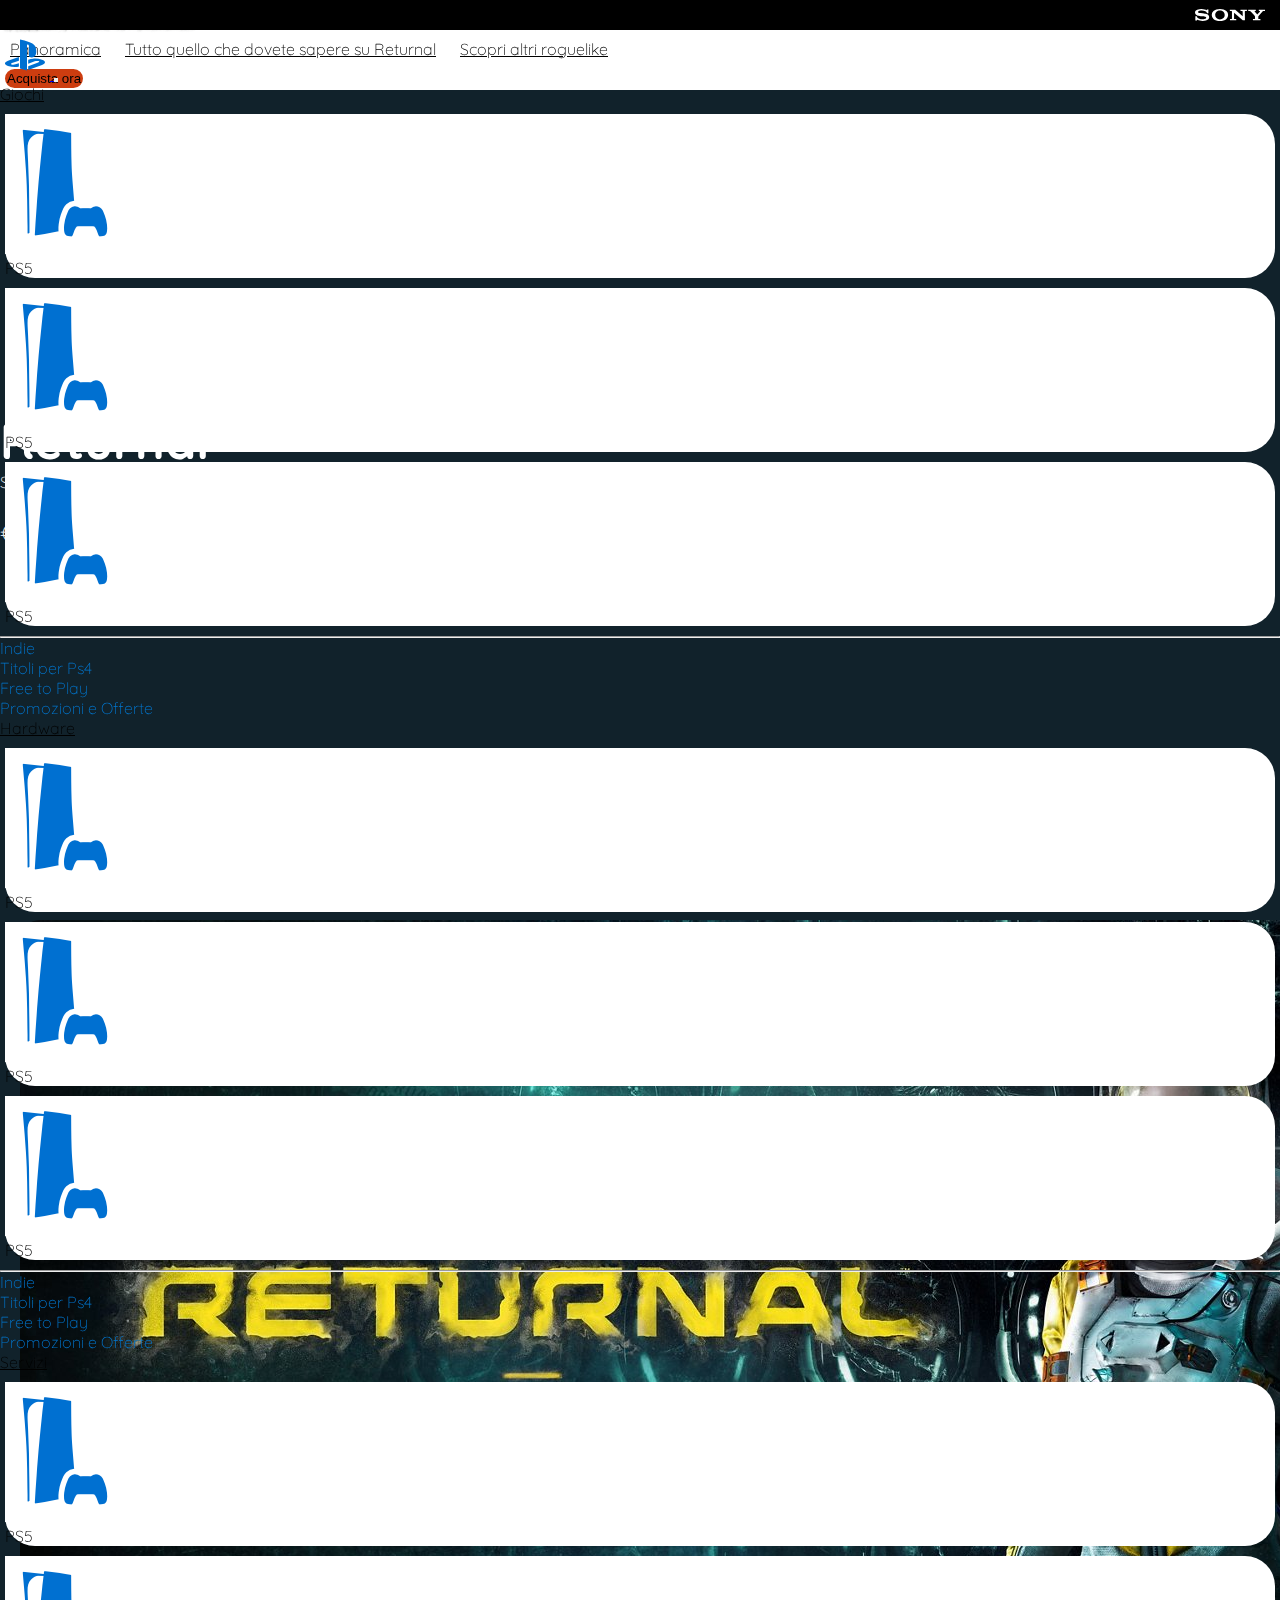
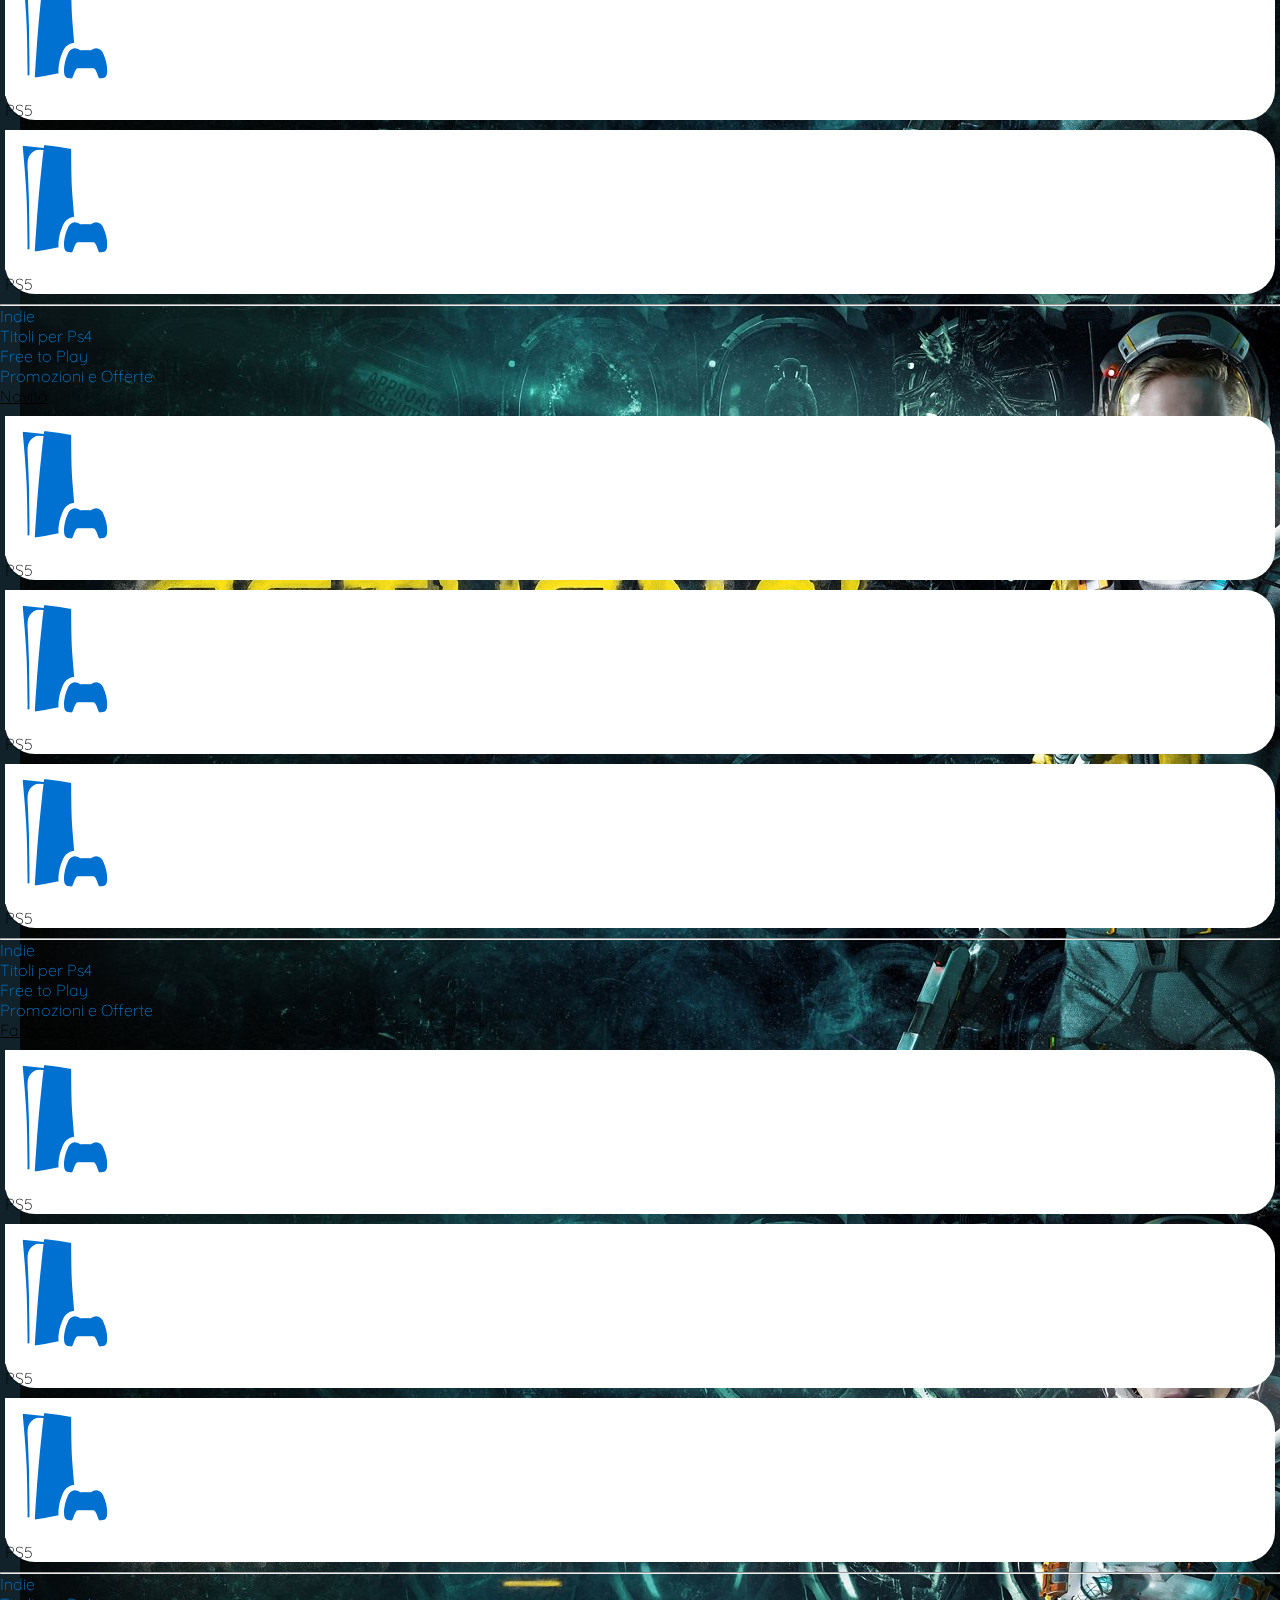
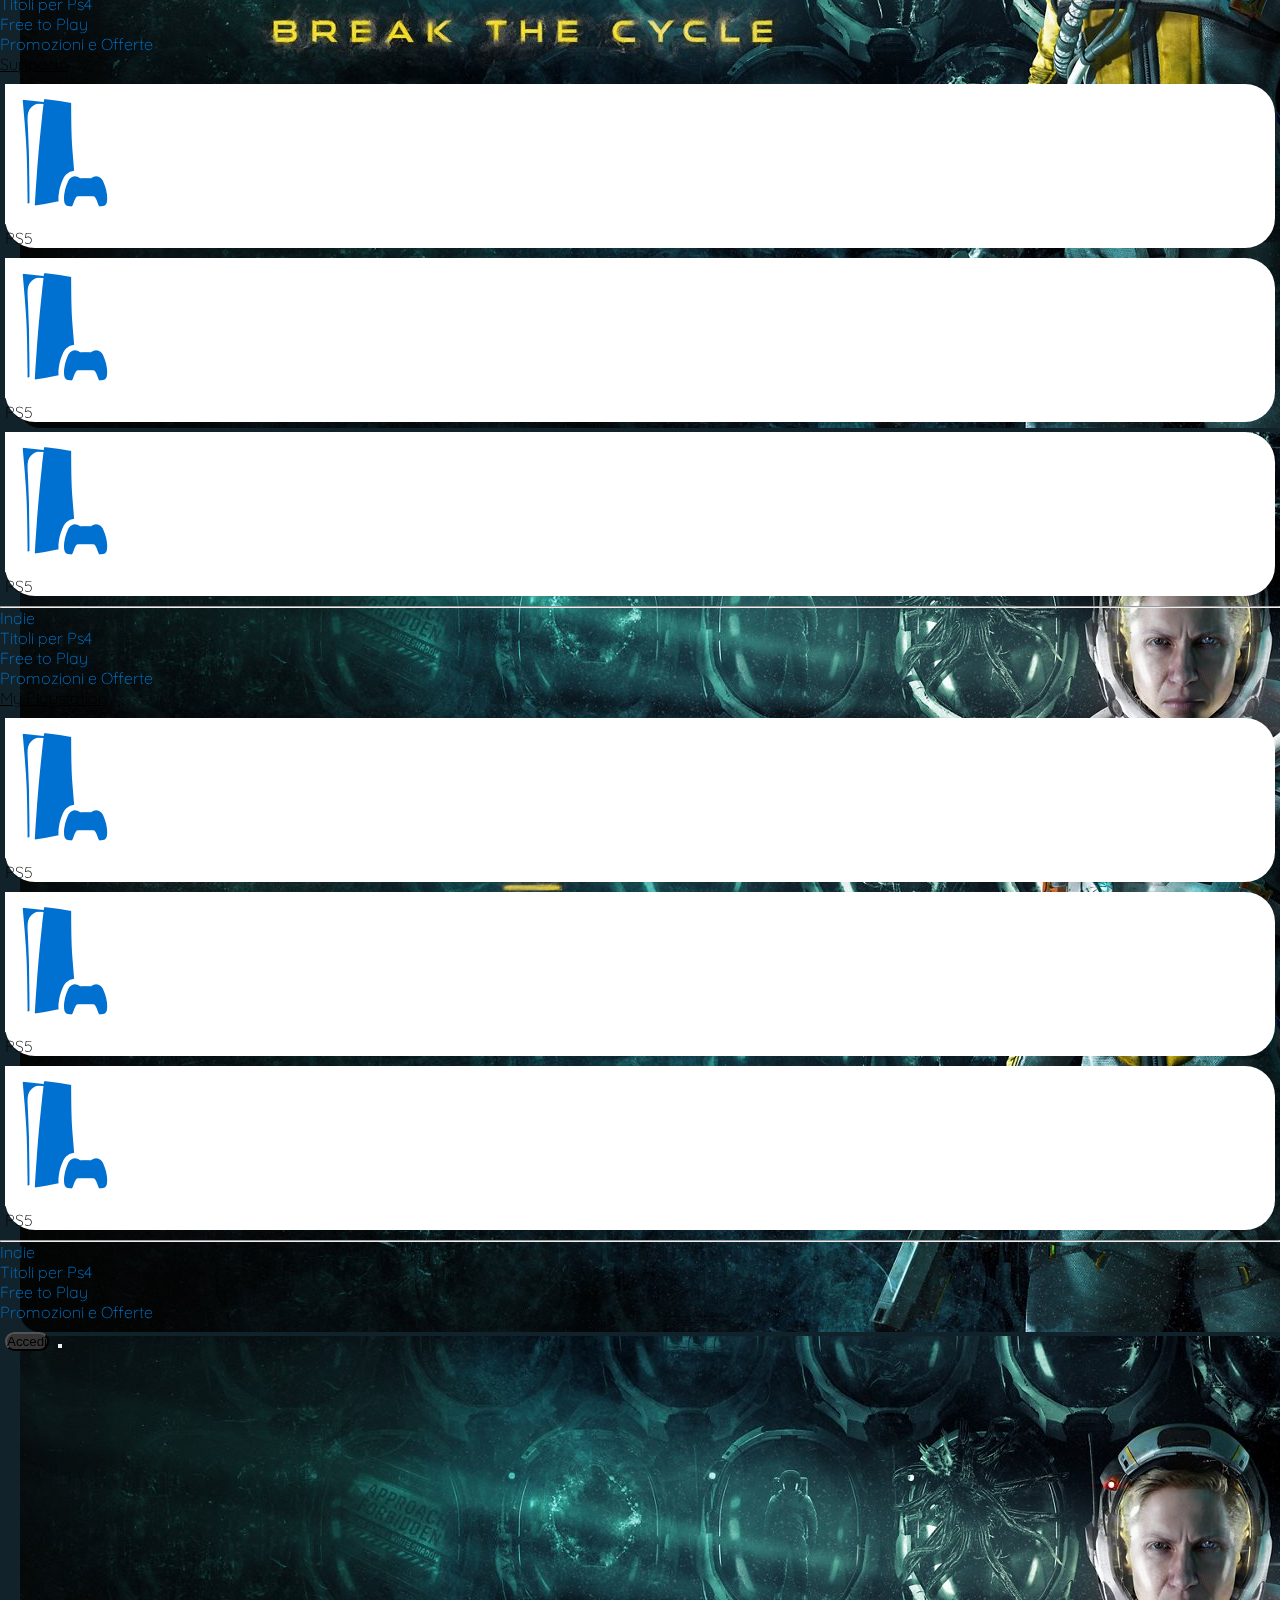
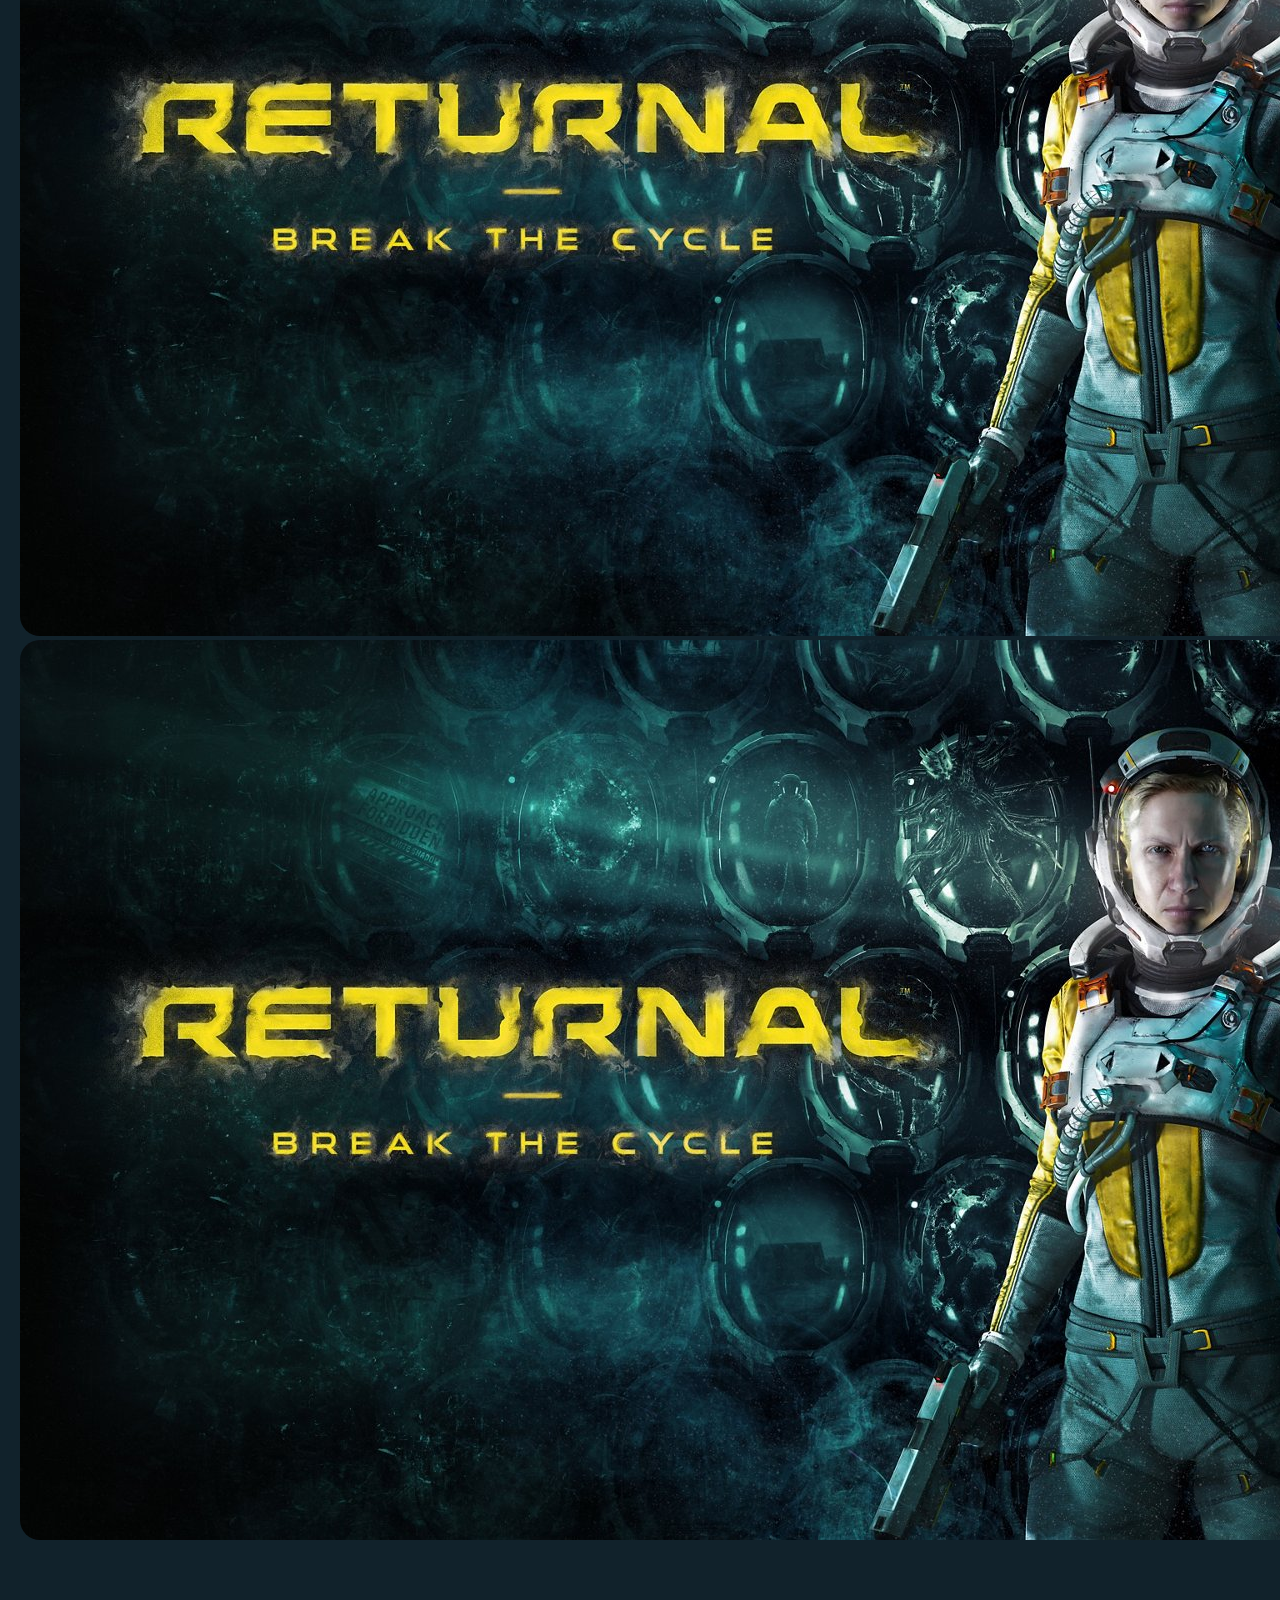
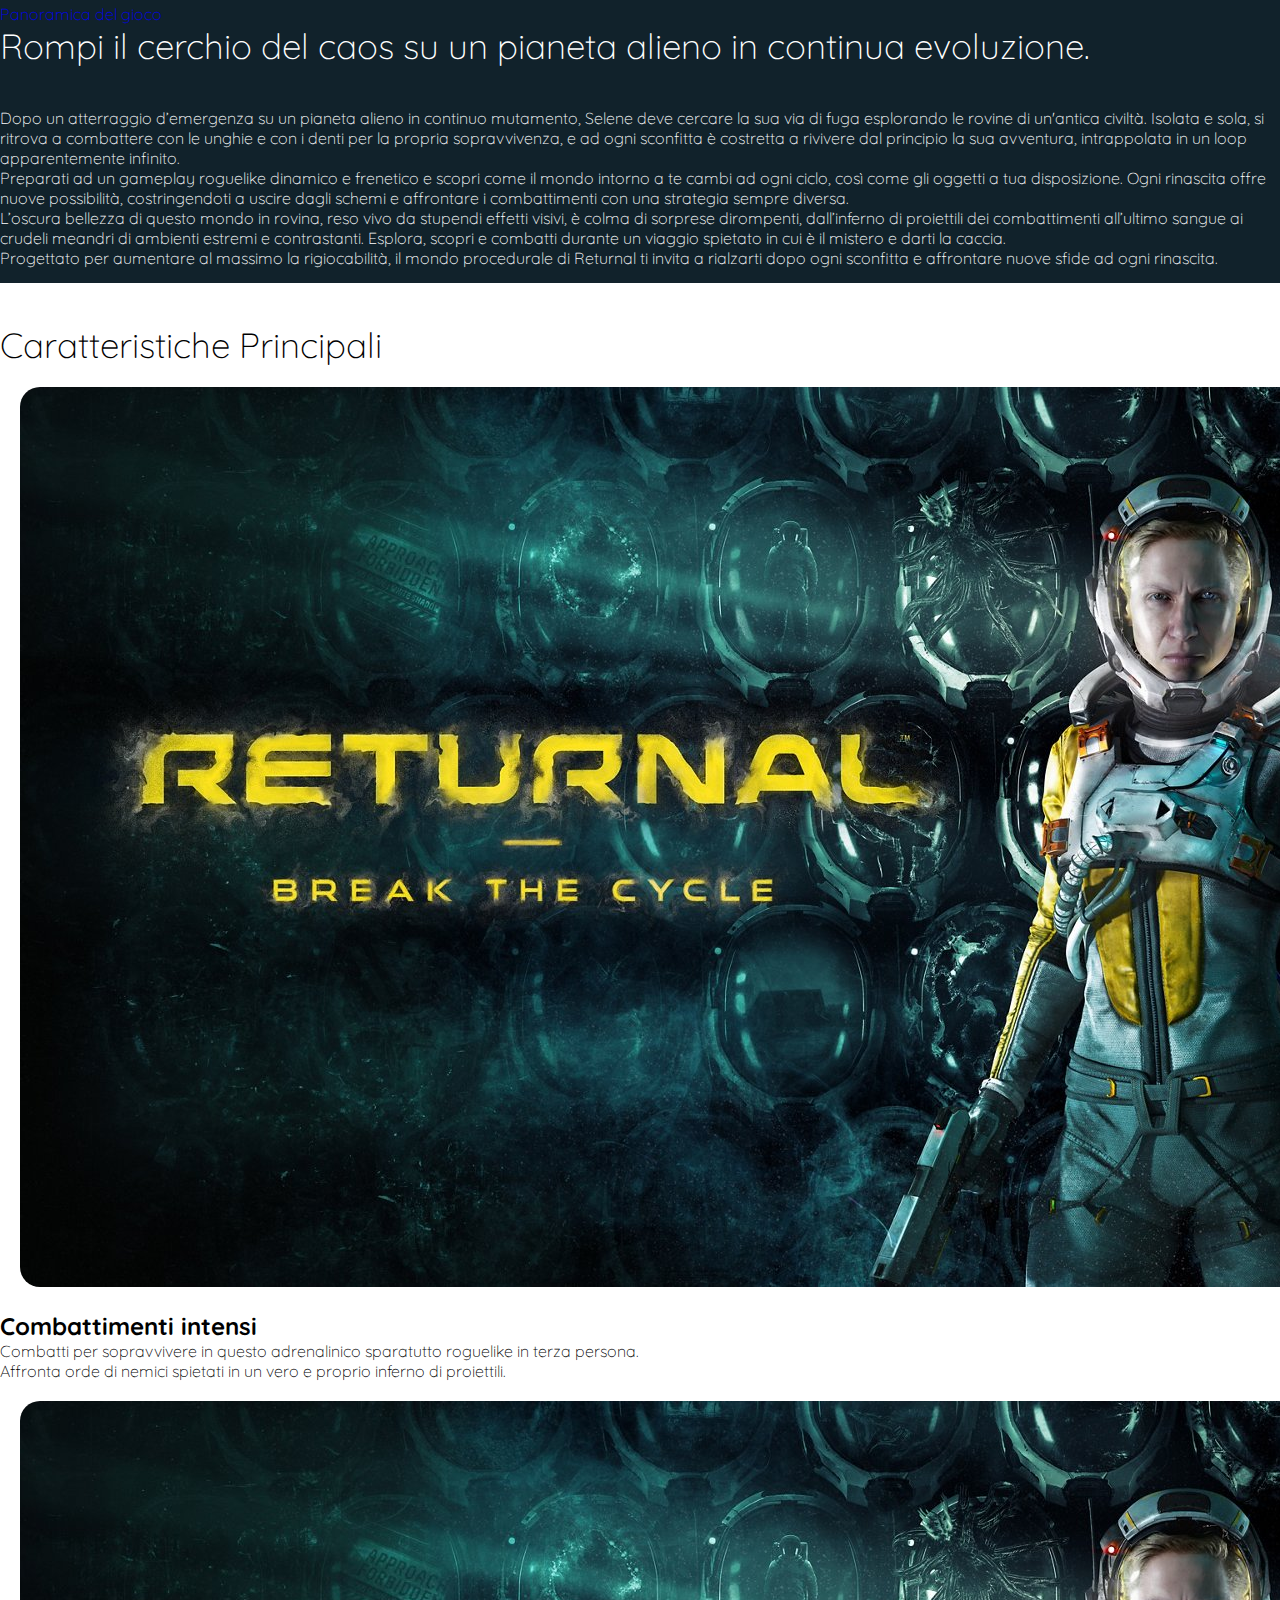
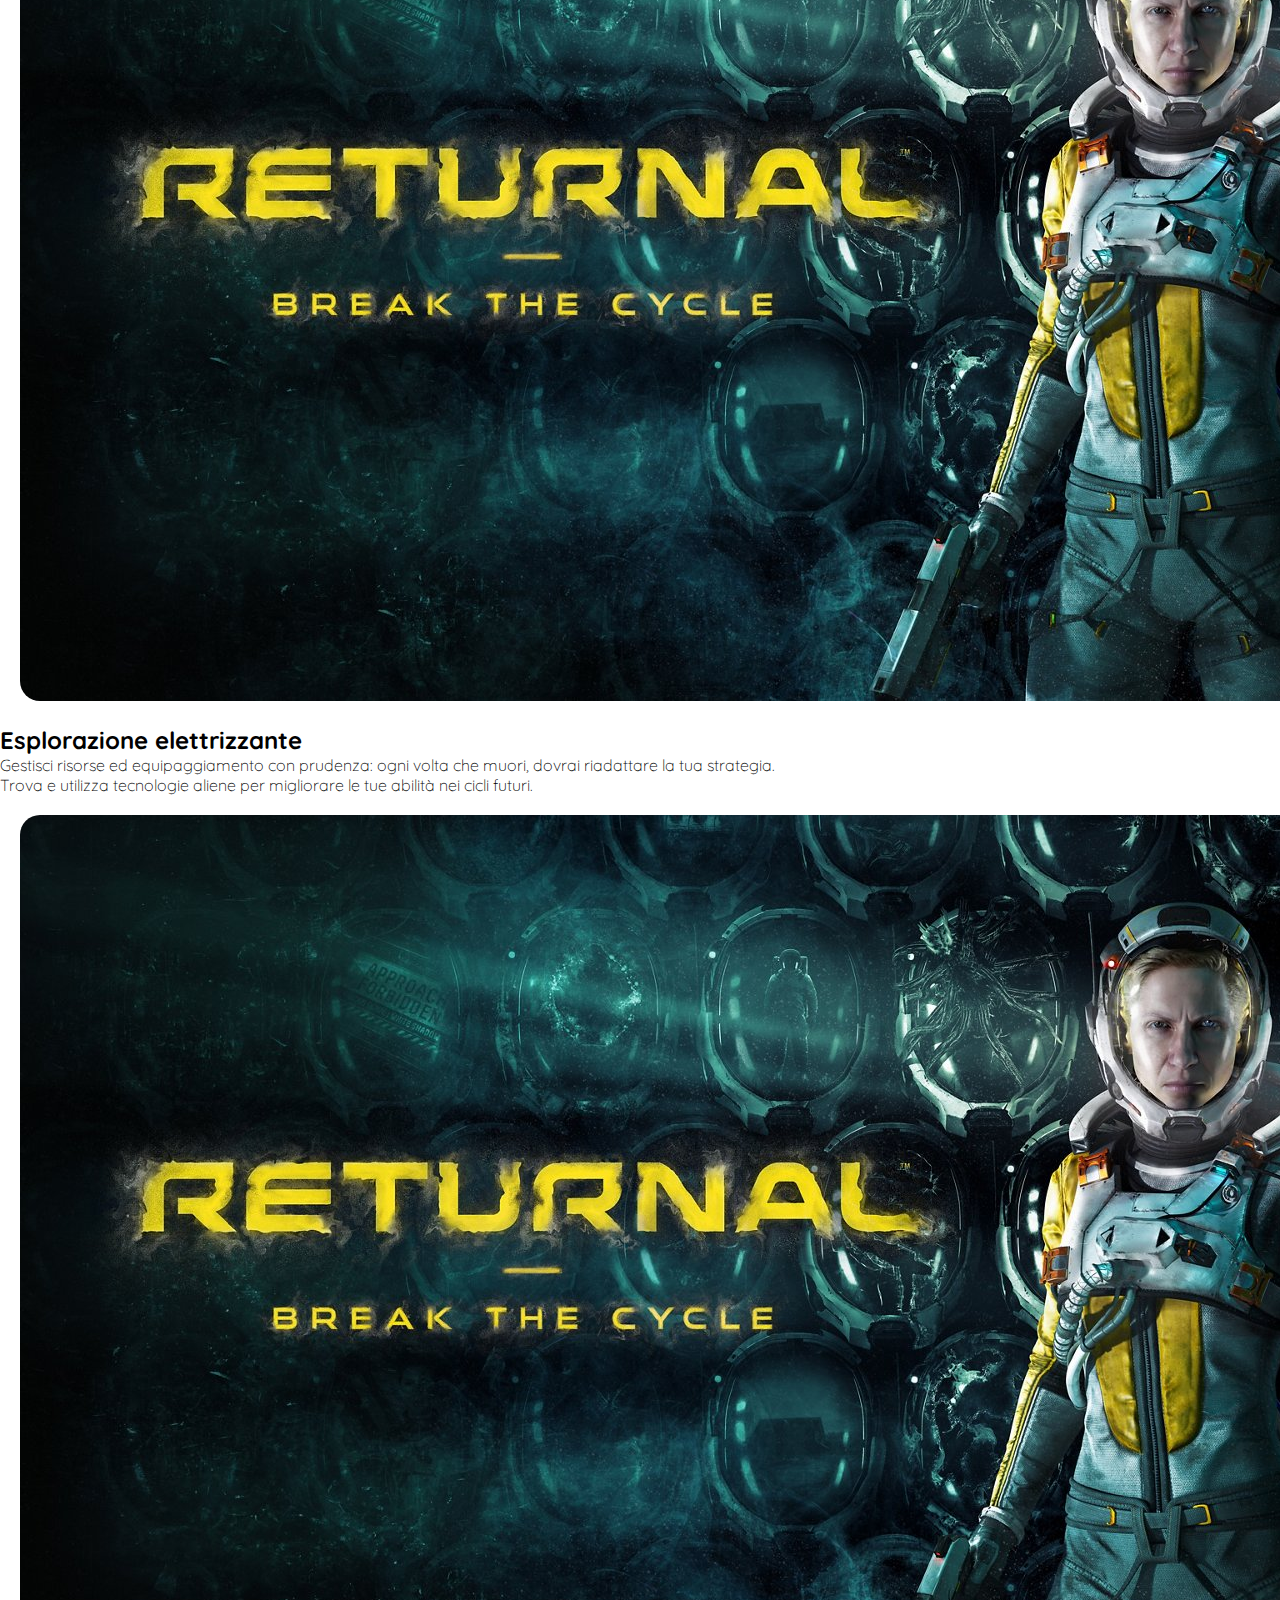
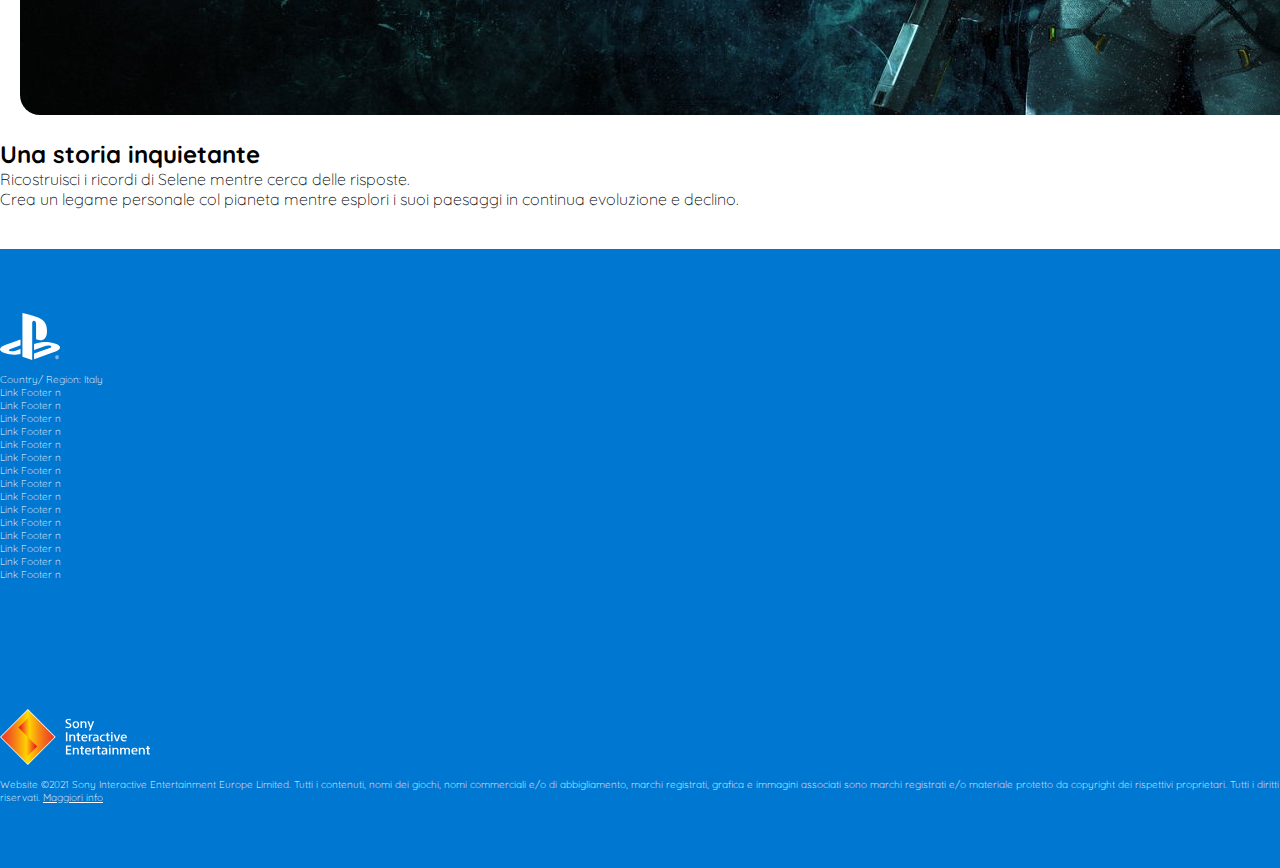
<file: bonus.html>
<!DOCTYPE html>
<html lang="en">
<head>
    <meta charset="UTF-8">
    <meta http-equiv="X-UA-Compatible" content="IE=edge">
    <meta name="viewport" content="width=device-width, initial-scale=1.0">
    <link rel="shortcut icon" href="./img/play_logo.svg" type="image/x-icon">
    <link rel="preconnect" href="https://fonts.googleapis.com">
    <link rel="preconnect" href="https://fonts.gstatic.com" crossorigin>
    <link href="https://fonts.googleapis.com/css2?family=Quicksand:wght@300;400;500;600;700&display=swap" rel="stylesheet">
    <link rel="stylesheet" href="https://cdnjs.cloudflare.com/ajax/libs/font-awesome/6.1.0/css/all.min.css" integrity="sha512-10/jx2EXwxxWqCLX/hHth/vu2KY3jCF70dCQB8TSgNjbCVAC/8vai53GfMDrO2Emgwccf2pJqxct9ehpzG+MTw==" crossorigin="anonymous" referrerpolicy="no-referrer" />
    <link href="https://cdn.jsdelivr.net/npm/bootstrap@5.1.3/dist/css/bootstrap.min.css" rel="stylesheet" integrity="sha384-1BmE4kWBq78iYhFldvKuhfTAU6auU8tT94WrHftjDbrCEXSU1oBoqyl2QvZ6jIW3" crossorigin="anonymous">
    <link rel="stylesheet" href="./css/bonus.css">
    <script src="https://cdn.jsdelivr.net/npm/bootstrap@5.1.3/dist/js/bootstrap.bundle.min.js" integrity="sha384-ka7Sk0Gln4gmtz2MlQnikT1wXgYsOg+OMhuP+IlRH9sENBO0LRn5q+8nbTov4+1p" crossorigin="anonymous"></script>
    <title>Playstation</title>
</head>
<body>
    <!-- header  -->
    <header>
        <!-- nav-sopra -->
       <section class="up_nav">
            <div class="logo-container">
               <img src="./img/sony_logo.svg" alt="logo sony">
            </div>
       </section>
        <!-- nav-sotto -->
        <nav class="navbar navbar-expand-lg navbar-light bg-white">
            <div class="container-fluid my_dropdown_container">
                <a class="navbar-brand" href="#">
                    <img src="./img/play_logo.svg" alt="logo-playstation">
                </a>
                <button class="navbar-toggler" type="button" data-bs-toggle="collapse" data-bs-target="#navbarSupportedContent"
                    aria-controls="navbarSupportedContent" aria-expanded="false" aria-label="Toggle navigation">
                    <span class="navbar-toggler-icon"></span>
                </button>
                <div class="collapse navbar-collapse" id="navbarSupportedContent">
                    <ul class="navbar-nav me-auto mb-2 mb-lg-0">
                        <li class="nav-item dropdown my_dropdown_li">
                            <a class="nav-link dropdown-toggle" href="#" id="navbarDropdown" role="button"
                                data-bs-toggle="dropdown" aria-expanded="false">
                                Giochi
                                <i class="fa fa-chevron-down"></i>
                            </a>
                            <div class="dropdown-menu my_dropdown_ul" aria-labelledby="navbarDropdown">
                                <div class="container">
                                    <div class="row justify-content-center text-center">
                                        <div class="col-2 my_button">
                                            <img src="./img/play-menu-ico.png" alt="icona play-station" class="img-fluid">
                                            <p>PS5</p>
                                        </div>
                                        <div class="col-2 my_button mx-2">
                                            <img src="./img/play-menu-ico.png" alt="icona play-station" class="img-fluid">
                                            <p>PS5</p>
                                        </div>
                                        <div class="col-2 my_button">
                                            <img src="./img/play-menu-ico.png" alt="icona play-station" class="img-fluid">
                                            <p>PS5</p>
                                        </div>
                                    </div>
                                    <div><hr class="dropdown-divider"></div>
                                    <div class="row justify-content-center">
                                        <div class="col-8 col-md">
                                            <ul class="nav_li_dropdown_items row justify-content-around">
                                                <li class="col-12 col-md-2">Indie</li>
                                                <li class="col-12 col-md-2">Titoli per Ps4</li>
                                                <li class="col-12 col-md-2">Free to Play</li>
                                                <li class="col-12 col-md-2">Promozioni e Offerte</li>
                                            </ul>
                                        </div>
                                    </div>
                                </div>
                            </div>
                        </li>
                        <li class="nav-item dropdown my_dropdown_li">
                            <a class="nav-link dropdown-toggle" href="#" id="navbarDropdown" role="button"
                                data-bs-toggle="dropdown" aria-expanded="false">
                                Hardware
                                <i class="fa fa-chevron-down"></i>
                            </a>
                            <div class="dropdown-menu my_dropdown_ul" aria-labelledby="navbarDropdown">
                                <div class="container">
                                    <div class="row justify-content-center text-center">
                                        <div class="col-2 my_button">
                                            <img src="./img/play-menu-ico.png" alt="icona play-station" class="img-fluid">
                                            <p>PS5</p>
                                        </div>
                                        <div class="col-2 my_button mx-2">
                                            <img src="./img/play-menu-ico.png" alt="icona play-station" class="img-fluid">
                                            <p>PS5</p>
                                        </div>
                                        <div class="col-2 my_button">
                                            <img src="./img/play-menu-ico.png" alt="icona play-station" class="img-fluid">
                                            <p>PS5</p>
                                        </div>
                                    </div>
                                    <div><hr class="dropdown-divider"></div>
                                    <div class="row justify-content-center">
                                        <div class="col-8 col-md">
                                            <ul class="nav_li_dropdown_items row justify-content-around">
                                                <li class="col-12 col-md-2">Indie</li>
                                                <li class="col-12 col-md-2">Titoli per Ps4</li>
                                                <li class="col-12 col-md-2">Free to Play</li>
                                                <li class="col-12 col-md-2">Promozioni e Offerte</li>
                                            </ul>
                                        </div>
                                    </div>
                                </div>
                            </div>
                        </li>
                        <li class="nav-item dropdown my_dropdown_li">
                            <a class="nav-link dropdown-toggle" href="#" id="navbarDropdown" role="button"
                                data-bs-toggle="dropdown" aria-expanded="false">
                                Servizi
                                <i class="fa fa-chevron-down"></i>
                            </a>
                            <div class="dropdown-menu my_dropdown_ul" aria-labelledby="navbarDropdown">
                                <div class="container">
                                    <div class="row justify-content-center text-center">
                                        <div class="col-2 my_button">
                                            <img src="./img/play-menu-ico.png" alt="icona play-station" class="img-fluid">
                                            <p>PS5</p>
                                        </div>
                                        <div class="col-2 my_button mx-2">
                                            <img src="./img/play-menu-ico.png" alt="icona play-station" class="img-fluid">
                                            <p>PS5</p>
                                        </div>
                                        <div class="col-2 my_button">
                                            <img src="./img/play-menu-ico.png" alt="icona play-station" class="img-fluid">
                                            <p>PS5</p>
                                        </div>
                                    </div>
                                    <div><hr class="dropdown-divider"></div>
                                    <div class="row justify-content-center">
                                        <div class="col-8 col-md">
                                            <ul class="nav_li_dropdown_items row justify-content-around">
                                                <li class="col-12 col-md-2">Indie</li>
                                                <li class="col-12 col-md-2">Titoli per Ps4</li>
                                                <li class="col-12 col-md-2">Free to Play</li>
                                                <li class="col-12 col-md-2">Promozioni e Offerte</li>
                                            </ul>
                                        </div>
                                    </div>
                                </div>
                            </div>
                        </li>
                        <li class="nav-item dropdown my_dropdown_li">
                            <a class="nav-link dropdown-toggle" href="#" id="navbarDropdown" role="button"
                                data-bs-toggle="dropdown" aria-expanded="false">
                                Novit&aacute;
                                <i class="fa fa-chevron-down"></i>
                            </a>
                            <div class="dropdown-menu my_dropdown_ul" aria-labelledby="navbarDropdown">
                                <div class="container">
                                    <div class="row justify-content-center text-center">
                                        <div class="col-2 my_button">
                                            <img src="./img/play-menu-ico.png" alt="icona play-station" class="img-fluid">
                                            <p>PS5</p>
                                        </div>
                                        <div class="col-2 my_button mx-2">
                                            <img src="./img/play-menu-ico.png" alt="icona play-station" class="img-fluid">
                                            <p>PS5</p>
                                        </div>
                                        <div class="col-2 my_button">
                                            <img src="./img/play-menu-ico.png" alt="icona play-station" class="img-fluid">
                                            <p>PS5</p>
                                        </div>
                                    </div>
                                    <div><hr class="dropdown-divider"></div>
                                    <div class="row justify-content-center">
                                        <div class="col-8 col-md">
                                            <ul class="nav_li_dropdown_items row justify-content-around">
                                                <li class="col-12 col-md-2">Indie</li>
                                                <li class="col-12 col-md-2">Titoli per Ps4</li>
                                                <li class="col-12 col-md-2">Free to Play</li>
                                                <li class="col-12 col-md-2">Promozioni e Offerte</li>
                                            </ul>
                                        </div>
                                    </div>
                                </div>
                            </div>
                        </li>
                        <li class="nav-item dropdown my_dropdown_li">
                            <a class="nav-link dropdown-toggle" href="#" id="navbarDropdown" role="button"
                                data-bs-toggle="dropdown" aria-expanded="false">
                                Fai acquisti
                                <i class="fa fa-chevron-down"></i>
                            </a>
                            <div class="dropdown-menu my_dropdown_ul" aria-labelledby="navbarDropdown">
                                <div class="container">
                                    <div class="row justify-content-center text-center">
                                        <div class="col-2 my_button">
                                            <img src="./img/play-menu-ico.png" alt="icona play-station" class="img-fluid">
                                            <p>PS5</p>
                                        </div>
                                        <div class="col-2 my_button mx-2">
                                            <img src="./img/play-menu-ico.png" alt="icona play-station" class="img-fluid">
                                            <p>PS5</p>
                                        </div>
                                        <div class="col-2 my_button">
                                            <img src="./img/play-menu-ico.png" alt="icona play-station" class="img-fluid">
                                            <p>PS5</p>
                                        </div>
                                    </div>
                                    <div><hr class="dropdown-divider"></div>
                                    <div class="row justify-content-center">
                                        <div class="col-8 col-md">
                                            <ul class="nav_li_dropdown_items row justify-content-around">
                                                <li class="col-12 col-md-2">Indie</li>
                                                <li class="col-12 col-md-2">Titoli per Ps4</li>
                                                <li class="col-12 col-md-2">Free to Play</li>
                                                <li class="col-12 col-md-2">Promozioni e Offerte</li>
                                            </ul>
                                        </div>
                                    </div>
                                </div>
                            </div>
                        </li>
                        <li class="nav-item dropdown my_dropdown_li">
                            <a class="nav-link dropdown-toggle" href="#" id="navbarDropdown" role="button"
                                data-bs-toggle="dropdown" aria-expanded="false">
                                Supporto
                                <i class="fa fa-chevron-down"></i>
                            </a>
                            <div class="dropdown-menu my_dropdown_ul" aria-labelledby="navbarDropdown">
                                <div class="container">
                                    <div class="row justify-content-center text-center">
                                        <div class="col-2 my_button">
                                            <img src="./img/play-menu-ico.png" alt="icona play-station" class="img-fluid">
                                            <p>PS5</p>
                                        </div>
                                        <div class="col-2 my_button mx-2">
                                            <img src="./img/play-menu-ico.png" alt="icona play-station" class="img-fluid">
                                            <p>PS5</p>
                                        </div>
                                        <div class="col-2 my_button">
                                            <img src="./img/play-menu-ico.png" alt="icona play-station" class="img-fluid">
                                            <p>PS5</p>
                                        </div>
                                    </div>
                                    <div><hr class="dropdown-divider"></div>
                                    <div class="row justify-content-center">
                                        <div class="col-8 col-md">
                                            <ul class="nav_li_dropdown_items row justify-content-around">
                                                <li class="col-12 col-md-2">Indie</li>
                                                <li class="col-12 col-md-2">Titoli per Ps4</li>
                                                <li class="col-12 col-md-2">Free to Play</li>
                                                <li class="col-12 col-md-2">Promozioni e Offerte</li>
                                            </ul>
                                        </div>
                                    </div>
                                </div>
                            </div>
                        </li>
                    </ul>
                    <div class="d-flex">
                        <ul class="navbar-nav me-auto mb-2 mb-lg-0">
                            <li class="nav-item dropdown my_dropdown_li">
                                <a class="nav-link dropdown-toggle" href="#" id="navbarDropdown" role="button"
                                    data-bs-toggle="dropdown" aria-expanded="false">
                                    My Playstation
                                    <i class="fa fa-chevron-down"></i>
                                </a>
                                <div class="dropdown-menu my_dropdown_ul" aria-labelledby="navbarDropdown">
                                    <div class="container">
                                        <div class="row justify-content-center text-center">
                                            <div class="col-2 my_button">
                                                <img src="./img/play-menu-ico.png" alt="icona play-station" class="img-fluid">
                                                <p>PS5</p>
                                            </div>
                                            <div class="col-2 my_button mx-2">
                                                <img src="./img/play-menu-ico.png" alt="icona play-station" class="img-fluid">
                                                <p>PS5</p>
                                            </div>
                                            <div class="col-2 my_button">
                                                <img src="./img/play-menu-ico.png" alt="icona play-station" class="img-fluid">
                                                <p>PS5</p>
                                            </div>
                                        </div>
                                        <div><hr class="dropdown-divider"></div>
                                        <div class="row justify-content-center">
                                            <div class="col-6 col-md ">
                                                <ul class="nav_li_dropdown_items row justify-content-around">
                                                    <li class="col-12 col-md-2">Indie</li>
                                                    <li class="col-12 col-md-2">Titoli per Ps4</li>
                                                    <li class="col-12 col-md-2">Free to Play</li>
                                                    <li class="col-12 col-md-2">Promozioni e Offerte</li>
                                                </ul>
                                            </div>
                                        </div>
                                    </div>
                                <div>
                            </li>
                        </ul>
                    </div>
                    <button type="button" class="my_button btn btn-dark">Accedi</button>
                    <button class="btn" type="submit"><i class="fa-solid fa-magnifying-glass"></i></button>
                </div>
            </div>
        </nav>
    </header>
    <!-- /header  -->
        <nav class="game-nav navbar navbar-expand-lg navbar-light bg-white">
            <div class="container-fluid">
                <a class="navbar-brand" href="#">
                    <img src="./img/returnal-hero-banner-logo b:n.png" alt="logo returnal" class="img-fluid">
                </a>
                <div id="navbarNavAltMarkup">
                    <div class="navbar-nav my_navbar-nav">
                        <a class="nav-link" href="#">Panoramica</a>
                        <a class="nav-link" href="#">Tutto quello che dovete sapere su Returnal</a>
                        <a class="nav-link" href="#">Scopri altri roguelike</a>
                    </div>
                </div>
                <form class="d-flex">
                    <button type="button" id="game_nav_button" class="my_button btn btn-dark my-2" >Acquista ora</button>
                </form>
            </div>
        </nav>
    <!-- main  -->
    <main>
        <!-- jumbotron -->
        <div id="jumbo" class="hero">
            <div class="container">
                <div class="row">
                    <div class="hero_text">
                        <h1>Returnal</h1>
                        <span class="d-block my-3">Sony Interactive Entertainement</span>
                        <span href="index.html#ps5"class="border border-white">PS5</span>
                        <p>&euro;79,99</p>
                        <button type="button" id="hero-button" class="my_button btn btn-dark" >Aggiungi al carrello</button>
                    </div>
                </div>
            </div>
        </div>
         <!-- cards in vetrina -->
        <section id="featured" class="my_card">
            <div class="container">
                <div class="row gy-3">
                    <div class="transition_card col-12 col-sm-4">
                        <img class="img-fluid img-thumbnail" src="./img/returnal-listing-thumb-01-ps5.jpg" alt="returnal">
                    </div>
                    <div class="transition_card col-12 col-sm-4">
                        <img class="img-fluid img-thumbnail" src="./img/returnal-listing-thumb-01-ps5.jpg"
                            alt="returnal">
                    </div>
                    <div class="transition_card col-12 col-sm-4">
                        <img class="img-fluid img-thumbnail" src="./img/returnal-listing-thumb-01-ps5.jpg" alt="returnal">
                    </div>
                    <div class="transition_card col-12 col-sm-4">
                        <img class="img-fluid img-thumbnail" src="./img/returnal-listing-thumb-01-ps5.jpg"
                            alt="returnal">
                    </div>
                    <div class="transition_card col-12 col-sm-4">
                        <img class="img-fluid img-thumbnail" src="./img/returnal-listing-thumb-01-ps5.jpg" alt="returnal">
                    </div>
                    <div class="transition_card col-12 col-sm-4">
                        <img class="img-fluid img-thumbnail" src="./img/returnal-listing-thumb-01-ps5.jpg"
                            alt="returnal">
                    </div>
                </div>
            </div>
        </section>
                                          <!-- hero returnal -->
        <section id="returnal-hero" class="hero">
            <div class="container">
                <div class="row justify-content-between align-items-start">
                    <div class="hero_text col-12 col-md-5">
                        <a href="#">Panoramica del gioco</a>
                        <h1>Rompi il cerchio del caos su un pianeta alieno in continua evoluzione.</h1>
                    </div>
                    <div id="image-psplus" class="col-md-7">
                        <p>
                            Dopo un atterraggio d’emergenza su un pianeta alieno in continuo mutamento, Selene deve cercare la sua via di fuga esplorando le rovine di un'antica civiltà. Isolata e sola, si ritrova a combattere con le unghie e con i denti per la propria sopravvivenza, e ad ogni sconfitta è costretta a rivivere dal principio la sua avventura, intrappolata in un loop apparentemente infinito.
                        </p>
                        <p>
                            Preparati ad un gameplay roguelike dinamico e frenetico e scopri come il mondo intorno a te cambi ad ogni ciclo, così come gli oggetti a tua disposizione. Ogni rinascita offre nuove possibilità, costringendoti a uscire dagli schemi e affrontare i combattimenti con una strategia sempre diversa.
                        </p>
                        <p>
                            L’oscura bellezza di questo mondo in rovina, reso vivo da stupendi effetti visivi, è colma di sorprese dirompenti, dall’inferno di proiettili dei combattimenti all’ultimo sangue ai crudeli meandri di ambienti estremi e contrastanti. Esplora, scopri e combatti durante un viaggio spietato in cui è il mistero e darti la caccia.
                        </p>
                        <p>
                            Progettato per aumentare al massimo la rigiocabilità, il mondo procedurale di Returnal ti invita a rialzarti dopo ogni sconfitta e affrontare nuove sfide ad ogni rinascita.
                        </p>
                    </div>
                </div>
            </div>
        </section>
                                <!-- caratteristiche principali -->
        <section id="caratteristiche" class="console">
            <div class="container">
                <div class="row">
                    <div class="col-12 text-center">
                        <h1>Caratteristiche Principali</h1>
                    </div>
                </div>
                <div class="row align-items-start">
                    <div class="col-12 col-md-4">
                        <div>
                            <img src="./img/returnal-listing-thumb-01-ps5.jpg" alt="returnal" class="img-fluid my-2">
                        </div>
                        <div>
                            <h2 class="text-center">Combattimenti intensi</h2>
                            <ul>
                                <li> <a href="#">Combatti per sopravvivere in questo adrenalinico sparatutto roguelike in terza persona.</a></li>
                                <li> <a href="#">Affronta orde di nemici spietati in un vero e proprio inferno di proiettili.</a></li>
                            </ul>
                        </div>
                    </div>
                    <div class="col-12 col-md-4">
                        <div>
                            <img src="./img/returnal-listing-thumb-01-ps5.jpg" alt="returnal" class="img-fluid my-2">
                        </div>
                        <div>
                            <h2 class="text-center">Esplorazione elettrizzante</h2>
                            <ul>
                                <li> <a href="#">Gestisci risorse ed equipaggiamento con prudenza: ogni volta che muori, dovrai riadattare la tua strategia.</a> </li>
                                <li> <a href="#"> Trova e utilizza tecnologie aliene per migliorare le tue abilità nei cicli futuri.</a></li>
                            </ul>
                        </div>
                    </div>
                    <div class="col-12 col-md-4">
                        <div>
                            <img src="./img/returnal-listing-thumb-01-ps5.jpg" alt="returnal" class="img-fluid my-2">
                        </div>
                        <div>
                            <h2 class="text-center">Una storia inquietante</h2>
                            <ul>
                                <li> <a href="#">Ricostruisci i ricordi di Selene mentre cerca delle risposte.</a></li>
                                <li> <a href="#">Crea un legame personale col pianeta mentre esplori i suoi paesaggi in continua evoluzione e declino.</a></li>
                            </ul>
                        </div>
                    </div>
                </div>
            </div>
        </section>
    </main>
    <!-- /main  -->

    <!-- footer  -->
    <footer>
        <div class="container">
            <div class="row justify-content-between">
                <div class="col-12 col-lg-3">
                    <img src="./img/ps-footer.svg" alt="ps logo" class="img-fluid">
                    <p><i class="fa-solid fa-globe"></i> Country/ Region: Italy</p>
                </div>
                <div class="col-12 col-lg-6">
                    <div class="row">
                        <ul class="col-12 col-md-4">
                            <li><a href="#">Link Footer n</a></li>
                            <li><a href="#">Link Footer n</a></li>
                            <li><a href="#">Link Footer n</a></li>
                            <li><a href="#">Link Footer n</a></li>
                            <li><a href="#">Link Footer n</a></li>    
                        </ul>
                        <ul class="col-12 col-md-4">
                            <li><a href="#">Link Footer n</a></li>
                            <li><a href="#">Link Footer n</a></li>
                            <li><a href="#">Link Footer n</a></li>
                            <li><a href="#">Link Footer n</a></li>
                            <li><a href="#">Link Footer n</a></li>
                            <li><a href="#">Link Footer n</a></li>
                            <li><a href="#">Link Footer n</a></li>
                        </ul>
                        <ul class="col-12 col-md-4">
                            <li><a href="#">Link Footer n</a></li>
                            <li><a href="#">Link Footer n</a></li>
                            <li><a href="#">Link Footer n</a></li>
                        </ul>
                    </div>
                </div>
                <div id="sie-logo-box" class="col-8">
                    <img src="./img/sie-logo.svg" id="sie-logo" alt="logo-sony">
                    <p>Website &copy;2021 Sony Interactive Entertainment Europe Limited. Tutti i contenuti, nomi dei giochi, nomi commerciali e/o di abbigliamento, marchi registrati, grafica e immagini associati sono marchi registrati e/o materiale protetto da copyright dei rispettivi proprietari. Tutti i diritti riservati. <a href="#">Maggiori info</a></p>
                </div>
            </div>
        </div>
    </footer>

    <!-- footer  -->
</body>
</html>
</file>
<file: css/style.css>
:root{
    --hero_button:#CD3D10;
    --dark_color:#363636;
    --light_dark:#BEBCBB;
    --ps_blue:#0077D1;
    --ps_darkblue:#161C3B;
    --title_weight:400;
    --title_size:35px;
    --p_size:16px;
}
*{
    margin: 0;
    padding: 0;
    box-sizing: border-box;
}
body{
    font-family: 'Quicksand', sans-serif;
}
.debug{
    border: 1px solid black;
}
                    /* header  */
header{
    position: fixed;
    top: 0;
    left: 0;
    width: 100%;
    z-index: 1000;
}
/* nav sopra  */
.up_nav{
    height: 30px;
    background-color: black;
    display: flex;
    justify-content: end;
    align-items: center;
    padding: 5px 15px;
}
.logo-container{
    width: 70px;
}
/* nav bootstrap */
.dropdown-toggle::after{
    display: none;
}
.nav-item a .fa{
    font-size: 0.7em;
    color: #565656;
}
.navbar-light .navbar-nav .nav-link{
    color: black;
    font-size: var(--p_size);
    font-weight: var(--title_weight);
}
.navbar-light .navbar-nav .nav-link:hover{
    color: var(--ps_blue);
}
.navbar-light .navbar-nav .nav-link:hover .fa{
    color: var(--ps_blue);
}
.navbar{
    padding: 0;
}
.my_button{
    background-color: var(--dark_color);
    border-radius: 30px;
    margin:10px 5px;
}
.my_button:focus, .my_button:active:focus{
    border:2px solid white;
    box-shadow: 0 0 0 0.25rem rgba(8, 7, 7, 0.5);
}
.my_button:focus-visible{
    box-shadow: 0 0 0 0.25rem rgba(0, 0, 0, 0.5);
}
li a.show i.fa-chevron-down{
    transform: rotate(180deg);
}
.my_dropdown_container{
    position:relative;
}
.my_dropdown_li{
    position:static;
}
.my_dropdown_ul{
    border: none;
}
.my_dropdown_ul[data-bs-popper]{
    margin-top: 0;
    border-radius: 0;
    width: 100%;
}
.nav_li_dropdown_items{
    color: var(--ps_blue);
    list-style-type: disc;
    font-size:var(--p_size);
    cursor: pointer;
}
.my_dropdown_ul .my_button{
    background-color: white;
    color: black;
    font-size: var(--p_size);
    transition: all 0.5s ease;
    cursor: pointer;
}
.my_dropdown_ul .my_button:hover{
    box-shadow: 1px 1px 1px 1px rgba(0, 0, 0, 0.327);
    border-radius: 3px;
    color: var(--ps_blue);
    cursor: pointer;
}
.my_dropdown_ul .my_button p:hover{
    transform: scale(1.2);
    font-weight: var(--title_weight);
    cursor: pointer;
}

main a:first-child{
    text-decoration: none;
}
                    /* jumbo  */
.hero#jumbo{
    width: 100%;
    margin-top: 90px;
    background-image: url(../img/jumbo-bg.png);
    height:calc(100vh - 90px);
}
.hero{
    background-size:cover;
    background-position: center;
    color: white;
    display: flex;
    align-items: flex-end;
}
.hero_text h1{
    font-size:var(--title_size) ;
    font-weight: var(--title_weight);
}
.my_button#hero-button{
    background-color: var(--hero_button);
    color: white;
    margin-bottom: 20px;
}
button#hero:focus, button#game_nav_button:active:focus{
    border:2px solid white;
    box-shadow: 0 0 0 0.25rem rgb(251 61 61 / 50%);
}
button#hero:focus-visible{
    box-shadow: 0 0 0 0.25rem rgb(251 61 61 / 50%);
}
                    /*cards in vetrina */
.my_card{
    margin: 10px 0;
    
}
.my_card img{
    border-radius: 20px;
}
.transition_card{
    position: relative;
    transition: all 1s ease;
}
.my_card#featured .transition_card:hover img{
    border: 2px solid var(--ps_blue);
    box-shadow: 3px 2px 3px #56565688;
}
.my_card .transition_card:hover{
    transform: scale(1.1);
}
.transition_card .transparent{
    width: 100%;
    height: 100%;
    position: absolute;
    top: 0;
    left: 0;
    background-color: #ffffff6e;
    opacity:1
}
.transition_card .transparent:hover{
   opacity:0}

                    /*sezione playstation 5 */
.console{
    margin-top:30px;
}
.console h1{
    font-size: var(--title_size);
    font-weight: var(--title_weight);
}
.console p{
    color: #565656;
    margin-top: 10px;
    font-size: var(--p_size);
}
.my_button#console-button{
    background-color: rgb(45, 100, 230);
}
button#console:focus, button#game_nav_button:active:focus{
    border:2px solid white;
    box-shadow: 0 0 0 0.25rem rgb(45 100 230 / 50%);
}
button#console:focus-visible{
    box-shadow: 0 0 0 0.25rem rgb(45 100 230/ 50%);
}
.console-card-row div{
    border-bottom:2px solid white;
}
.console-card-row div:hover{
    border-bottom:2px solid var(--ps_blue);
    cursor: pointer;
}
.console-card-row p{
    font-size: 12px;
}
                    /*hero gioco */
.hero#game{
    margin-top: 20px;
    width: 100%;
    background-image: url(../img/it-takes-two-hero-banner-desktop.jpg);
    padding: 2% 0;
}
                    /*cards nuove uscite */
.my_card#new-release{
    background-color: var(--dark_color);
    color: white;
}
.my_card p{
    font-size: var(--p_size);
    margin-top: 5px;
}
                    /*sezione playstation 4 */
.console#playstation-4 .container .row .div{
    margin: 10px 0;
}
                    /*hero playstation plus  */
.hero#playstation-plus{
    margin-top: 20px;
    width: 100%;
    background-color: var(--light_dark);
}
#playstation-plus .container .row .my_button#hero-button{
    background-color: rgb(217, 218, 220);
    color: var(--ps_blue);
}
#playstation-plus .container .row .hero_text p{
    color: black;
    font-size: var(--p_size);
    padding: 10px 0;
}
                   /*hero playstation now */
.hero#playstation-now{
    margin-top: 20px;
    width: 100%;
    background-color: var(--ps_darkblue);
}
#playstation-now .container .row .hero_text p{
    padding: 20px 0;
}
#playstation-now .container .row .my_button#hero-button{
    background-color: white;
    color: black;
}
                   /* footer  */
footer{
    width: 100%;
    background-color: var(--ps_blue);
    color: white;
    font-size: 10px;
    padding: 5% 0;
}
footer ul li{
    list-style-type: none;
}
footer ul li a{
    text-decoration: none;
    color: white;
}
#sie-logo{
    width:150px;
    transition: all 1s linear ;
}
footer{
    margin-top: 10%;
}
footer p{
    margin-top: 10px;
}
footer p a{
    color: white;
}
#sie-logo-box{
    margin-top: 10%;
}


@media screen and (max-width:767px) {
    .console-card-row p{
        display: none;
    }
    .console-card-row div{
        padding-bottom: 10px;
    }
    #playstation-plus .container .row .hero_text{
        color: black;
        font-size: var(--p_size);
    }
    #image-psplus{
       display: none;
    }
    .console img{
        margin-top: 30px;
    }
    
}
</file>
<file: css/bonus.css>
*{
    margin: 0;
    padding: 0;
    box-sizing: border-box;
}
:root{
    --hero_button:rgb(205, 61, 16);
    --dark_color:#363636;
    --light_dark:#BEBCBB;
    --ps_blue:#0077D1;
    --ps_darkblue:#161C3B;
    --title_weight:300;
    --title_size:35px;
    --p_size:16px;
}
body{
    font-family: 'Quicksand', sans-serif;
    font-weight: lighter;
}
                              /* header */
header{
    position: absolute;
    top: 0;
    left: 0;
    width: 100%;
    z-index: 800;
}           
                      /* nav  */
.up_nav{
    height: 30px;
    background-color: black;
    display: flex;
    justify-content: end;
    align-items: center;
    padding: 5px 15px;
}
.logo-container{
    width: 70px;
}
.dropdown-toggle::after{
    display: none;
}
.nav-item a .fa{
    font-size: 0.7em;
    color: #565656;
}
.navbar-light .navbar-nav .nav-link{
    color: black;
    font-size: var(--p_size);
    font-weight: var(--title_weight);
}
.navbar-light .navbar-nav .nav-link:hover{
    color: var(--ps_blue);
}
.navbar-light .navbar-nav .nav-link:hover .fa{
    color: var(--ps_blue);
}
.navbar{
    padding: 0;
}
.my_button{
    background-color: var(--dark_color);
    border-radius: 30px;
    margin:10px 5px;
}
.my_button:focus, .my_button:active:focus{
    border:2px solid white;
    box-shadow: 0 0 0 0.25rem rgba(8, 7, 7, 0.5);
}
.my_button:focus-visible{
    box-shadow: 0 0 0 0.25rem rgba(0, 0, 0, 0.5);
}
li a.show i.fa-chevron-down{
    transform: rotate(180deg);
}
.my_dropdown_container{
    position:relative;
}
.my_dropdown_li{
    position:static;
}
.my_dropdown_ul{
    border: none;
}
.my_dropdown_ul[data-bs-popper]{
    margin-top: 0;
    border-radius: 0;
    width: 100%;
}
.nav_li_dropdown_items{
    color: var(--ps_blue);
    list-style-type: disc;
    font-size:var(--p_size);
    cursor: pointer;
}
.my_dropdown_ul .my_button{
    background-color: white;
    color: black;
    font-size: var(--p_size);
    transition: all 0.5s ease;
    cursor: pointer;
}
.my_dropdown_ul .my_button:hover{
    box-shadow: 1px 1px 1px 1px rgba(0, 0, 0, 0.327);
    border-radius: 3px;
    color: var(--ps_blue);
    cursor: pointer;
}
.my_dropdown_ul .my_button p:hover{
    transform: scale(1.2);
    font-weight: var(--title_weight);
    cursor: pointer;
}

main a:first-child{
    text-decoration: none;
}
                        /* game-nav  */

.game-nav{
    position: fixed;
    top: 0;
    left: 0;
    width: 100%;
    z-index: 799;
}
.game-nav .navbar-brand img{
    max-width: 200px;
}
#game_nav_button{
    background-color: var(--hero_button);
    border: 2px solid var(--hero_button);
}
button#game_nav_button:focus, button#game_nav_button:active:focus, #hero-button:focus, #hero-button:active:focus{
    border:2px solid white;
    box-shadow: 0 0 0 0.25rem rgb(251 61 61 / 50%);
}
button#game-nav-button:focus-visible, #hero-button:focus, #hero-button:active:focus{
    box-shadow: 0 0 0 0.25rem rgb(251 61 61 / 50%);
}
.my_navbar-nav a{
    padding:0 10px;
    font-weight: var(--title_weight);
}
.my_navbar-nav a:hover{
    color: black !important;
    background-color: #ECEEF0;
    border-radius: 25px;
    font-size: var(--p_size);
}
                       /* jumbo  */
.hero#jumbo{
    width: 100%;
    margin-top: 90px;
    background-image: url(https://64.media.tumblr.com/4e2c1caaffd3e23d2c96b951a559ad95/41a30695d2f9cf38-87/s540x810/32e742eda80baca3298e2524d2c2a302c18a7046.gifv);
    height:calc(100vh - 90px);
}
.hero{
    background-size:cover;
    background-position: center;
    color: white;
    display: flex;
    align-items: center;
}
button#hero-button{
    background-color: var(--hero_button);
    color: white;
    margin-bottom: 20px;
    padding:5px 40px;
}
button#hero:focus, button#game_nav_button:active:focus{
    border:2px solid white;
    box-shadow: 0 0 0 0.25rem rgb(251 61 61 / 50%);
}
button#hero:focus-visible{
    box-shadow: 0 0 0 0.25rem rgb(251 61 61 / 50%);
}
.hero_text h1{
    font-size:50px;
}
.hero_text p{
    margin-top: 25px;
    font-size: 25px;
}
                             /* Cards  */
.my_card{
    background-color:#11222B ;
    padding: 20px;
}
.my_card img{
    border-radius: 20px;
}
.transition_card{
    position: relative;
    transition: all 1s ease;
}
.my_card#featured .transition_card:hover img{
    border: 2px solid var(--ps_blue);
    box-shadow: 3px 2px 3px #56565688;
}
.my_card .transition_card:hover{
    transform: scale(1.1);
}

.hero{
    background-color: #11222B;
}
.hero .container{
    margin-top: 40px;
    margin-bottom: 15px;
}

              /* hero returnal */
#returnal-hero .hero_text h1{
      margin-bottom: 40px;
      font-size: 35px;
      font-weight: 300;

}
              /* caratteristiche */
#caratteristiche{
    padding: 40px 0;
}
#caratteristiche h1{
    font-size: 35px;
    font-weight: 300;
}
#caratteristiche img{
    border-radius: 40px;
    padding: 20px;
    transition: all 0.2s linear;
}
#caratteristiche img:hover{
    transform: scale(1.05);
}
#caratteristiche ul li{
    list-style-type:square;
    color: var(--ps_blue);
}
#caratteristiche ul li a{
    color: black;
}

                         /* footer  */
footer{
    width: 100%;
    background-color: var(--ps_blue);
    color: white;
    font-size: 10px;
    padding: 5% 0;
}
footer ul li{
    list-style-type: none;
}
footer ul li a{
    text-decoration: none;
    color: white;
}
#sie-logo{
    width:150px;
    transition: all 1s linear ;
}
footer p{
    margin-top: 10px;
}
footer p a{
    color: white;
}
#sie-logo-box{
    margin-top: 10%;
}


@media screen and (max-width:991px) {
    .my_navbar-nav{
        display: none;
    }
}
</file>
